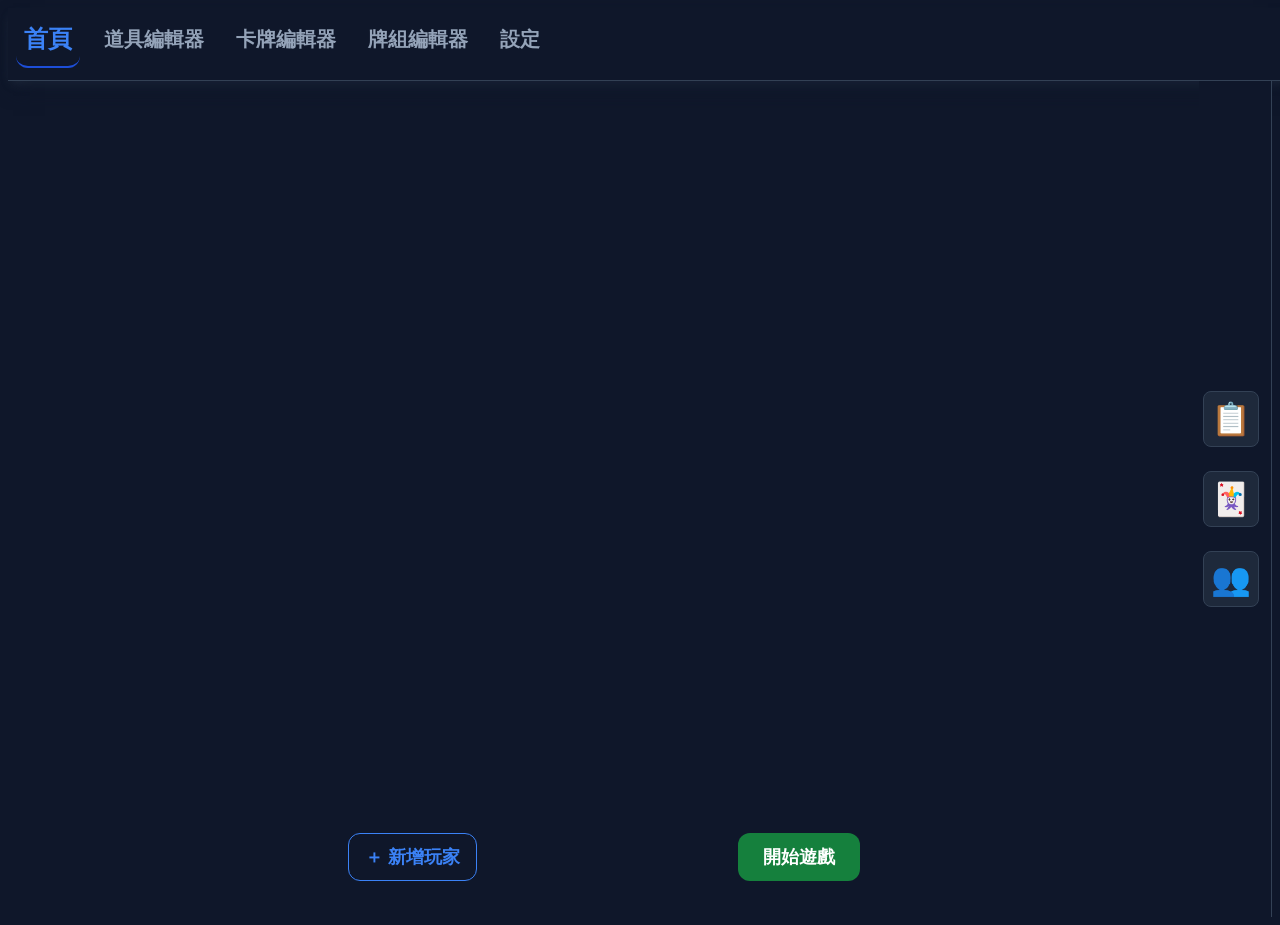
<file: index_Release.html>
<!DOCTYPE html>
<html lang="zh-TW">
<head>
    <meta charset="UTF-8">
    <meta name="viewport" content="width=device-width, initial-scale=1.0">
    <meta name="app-mode" content="release">
    <meta name="description" content="互動式抽卡系統">
    <link rel="icon" type="image/png" href="images/card-games.png">
    <title>系統載入中...</title>

    <style>
/* css/root.css */
:root {
    /* 主要顏色 */
    --light-green: rgb(34, 197, 94);
    --primary-blue: rgb(37, 99, 235);
    --primary-green: rgb(21, 128, 61);
    --primary-red: rgb(239, 68, 68);
    --primary-dark: rgb(30, 41, 59);
    --primary-gray: rgb(71, 85, 105);

    /* 光暈 */
    --shadow-size: 0 0 15px;
    --primary-blue-shadow: rgba(37, 99, 235, 0.5);
    --primary-green-shadow: rgba(21, 128, 61, 0.5);
    --primary-red-shadow: rgba(239, 68, 68, 0.5);
    --primary-dark-shadow: rgba(30, 41, 59, 0.5);
    --primary-gray-shadow: rgba(71, 85, 105, 0.5);

    /* 主背景：極深藍色，接近黑但帶有冷調 */
    --background-color: rgb(15, 23, 42);
    --border-color: rgb(51, 65, 85);
    --navbar-color: rgb(15, 23, 42);

    /* 文字層級：確保閱讀舒適度 */
    --text-primary: rgb(248, 250, 252);  /* 主要文字（近白） */
    --text-secondary: rgb(148, 163, 184); /* 次要/說明文字（灰藍） */
    --text-disabled: rgb(71, 85, 105);   /* 已停用文字 */

    /* 互動與狀態：明亮的標誌藍 */
    --action-color: rgb(59, 130, 246);    /* 按鈕主色 */
    --action-hover: rgb(96, 165, 250);    /* 滑鼠懸停色 */
    --action-active: rgb(37, 99, 235);   /* 點擊瞬間色 */

    /* 定義主要面板大小 */
    --body-width: 50rem;

    /* 定義文字大小 */
    --text-largest-size: 2rem;
    --text-large-size: 1.25rem;
    --text-medium-size: 1rem;
    --text-small-size: 0.875rem;
    --text-padding: 0.5rem;

    /* 定義圓角大小 */
    --border-radius-small: 0.25rem;
    --border-radius-medium: 0.5rem;
    --border-radius: 0.75rem;

    /* Gap */
    --gap-small: 0.25rem;
    --gap-medium: 0.5rem;
    --gap: 1rem;
}

/* css/style.css */
/* ================================================
   全域元素基礎樣式
   ================================================ */

h2 {
    font-weight: 700;
    color: rgb(96, 165, 250);
    display: flex;
    justify-content: center;
    align-items: center;
    width: 100%;
    font-size: var(--text-largest-size);
    margin: 0.5rem 0;
}

button {
    display: flex;
    align-items: center;
    justify-content: center;
    font-weight: 700;
    transition: all 0.15s ease;
    font-size: 1.125rem;
    font-family: 'Noto Sans TC', sans-serif;
    padding: 0.5rem 1rem;
    margin-top: var(--gap-small);
    margin-bottom: var(--gap-small);
    height: 3rem;
    border-radius: var(--border-radius);
    box-sizing: border-box;
    cursor: pointer;
    border: none;
    background: none;
}

button:active {
    transform: scale(0.95);
}

select, ul,
input[type="select"],
input[type="text"] {
    outline: none;
    font-weight: 700;
    color: var(--text-primary);
    background-color: var(--background-color);
    border: 1px solid var(--border-color);
    border-radius: var(--border-radius);
    font-family: 'Noto Sans TC', sans-serif;
    font-size: var(--text-large-size);
    padding: 0.5rem 1rem;
    height: 3rem;
    box-sizing: border-box;
}

select,
input[type="select"]{
    cursor: pointer;
}

nav {
    display: flex;
    flex-wrap: wrap;
    width: 100%;
    padding: var(--text-padding);
    gap: var(--gap);
    background-color: var(--navbar-color);
    box-shadow:
        0 10px 20px -5px var(--navbar-color),
        0 5px 10px -5px var(--border-color);
    border-bottom: 1px solid var(--border-color);
}

input, textarea {
    width: 100%;
    background-color: rgb(2, 6, 23);
    border: 1px solid rgb(51, 65, 85);
    border-radius: 0.5rem;
    padding: 0.5rem 1rem;
    color: var(--text-primary);
    box-sizing: border-box;
    font-family: 'Noto Sans TC', sans-serif;
    font-size: var(--text-medium-size);
}

textarea {
    min-height: 10rem;
}

input[type="checkbox"] {
    appearance: none;
    -webkit-appearance: none;
    display: inline-flex;
    align-items: center;
    justify-content: center;
    cursor: pointer;
    font-weight: 700;
    font-family: 'Noto Sans TC', sans-serif;
    font-size: 1.125rem;
    padding: 0.5rem 1rem;
    border-radius: var(--border-radius);
    box-sizing: border-box;
    transition: all 0.15s ease;
    height: 3rem;
    white-space: nowrap;
    /* outline 狀態（未勾選） */
    color: rgb(59, 130, 246);
    border: 1px solid rgb(59, 130, 246);
    background: none;
}

textarea {
    resize: vertical;
}

span, p {
    padding: var(--text-padding);
    font-size: var(--text-medium-size);
    color: var(--text-primary);
    padding: 0 var(--gap-small);
    margin: var(--gap-small);
}

/* ================================================
   頁面佈局
   ================================================ */

body {
    display: flex;
    flex-direction: column;
    justify-content: flex-start;
    align-items: stretch;
    font-family: 'Noto Sans TC', sans-serif;
    background: var(--background-color);
    color: var(--text-color);
    overflow-y: hidden;
    overflow-x: hidden;
}

main {
    display: flex;
    flex-direction: column;
    align-items: center;
    width: 100%;
    height: calc(100vh - 4rem);
    padding-top: 1rem;
    overflow-y: auto;
    overflow-x: hidden;
}

/* ================================================
   Combobox（搜尋下拉）
   ================================================ */

/* 作為 input-container 子元素時，繼承 flex 伸縮與圓角規則 */
.combobox-wrap {
    position: relative;
    flex: 1.5;
    min-width: 0;
    height: 3rem;
    display: flex;
    align-items: stretch;
    border-radius: var(--border-radius-small);
}

.combobox-wrap > input {
    width: 100%;
    height: 100%;
    font-size: var(--text-large-size);
    border-radius: var(--border-radius-small);
    box-sizing: border-box;
    margin: 0;
}

.combobox-wrap > .card-dropdown {
    position: absolute;
    height: auto;
}

.card-dropdown {
    position: absolute;
    top: calc(100% + 4px);
    left: 0;
    right: 0;
    background-color: var(--primary-dark);
    border: 1px solid var(--border-color);
    border-radius: var(--border-radius-medium);
    list-style: none;
    margin: 0;
    padding: 0.25rem 0;
    z-index: 100;
    max-height: 16rem;
    overflow-y: auto;
    box-shadow: 0 8px 24px rgba(0,0,0,0.4);
}

.card-dropdown li {
    padding: 0.5rem 1rem;
    cursor: pointer;
    color: var(--text-primary);
    font-size: var(--text-medium-size);
    transition: background-color 0.1s;
}

.card-dropdown li:hover {
    background-color: rgba(59, 130, 246, 0.2);
    color: rgb(96, 165, 250);
}

.disabled {
    pointer-events: none;
    opacity: 0.6;
    user-select: none;
}

div.disabled {
    filter: blur(2px);
}

.hidden { display: none !important; }
.fade-out { opacity: 0; pointer-events: none; }

/* css/button.css */

/* ================================================
   按鈕變體
   ================================================ */

.btn-primary-red   { color: #fff; background-color: rgb(239, 68, 68); border: 1px solid transparent; }
.btn-primary-red:hover { background-color: rgb(185, 28, 28); }

.btn-primary-blue  { color: #fff; background-color: rgb(37, 99, 235); border: 1px solid transparent; }
.btn-primary-blue:hover { background-color: rgb(30, 64, 175); }

.btn-primary-green { color: #fff; background-color: rgb(21, 128, 61); border: 1px solid transparent; }
.btn-primary-green:hover { background-color: rgb(20, 83, 45); }

.btn-primary-dark  { color: #fff; background-color: rgb(30, 41, 59); border: 1px solid transparent; }
.btn-primary-dark:hover { background-color: rgb(71, 85, 105); }

.btn-outline-red {
    color: rgb(239, 68, 68);
    border: 1px solid rgb(239, 68, 68);
    padding: 0.5rem 1rem;
    background: none;
}
.btn-outline-red:hover { background-color: rgb(239, 68, 68); color: #fff; }

.btn-outline-blue {
    color: rgb(59, 130, 246);
    border: 1px solid rgb(59, 130, 246);
    padding: 0.5rem 1rem;
    background: none;
}
.btn-outline-blue:hover { background-color: rgb(59, 130, 246); color: #fff; }

.btn-outline-green {
    color: rgb(34, 197, 94);
    border: 1px solid rgb(34, 197, 94);
    padding: 0.5rem 1rem;
    background: none;
}
.btn-outline-green:hover { background-color: rgb(34, 197, 94); color: #fff; }

.btn-outline-dark {
    color: rgb(156, 163, 175);
    border: 1px solid rgb(156, 163, 175);
    padding: 0.5rem 1rem;
    background: none;
}
.btn-outline-dark:hover { background-color: rgb(156, 163, 175); color: #fff; }

.btn-lg {
    height: 3rem;
    padding: 1rem 1.5rem;
}

.btn-cross {
    color: rgb(148, 163, 184);
    font-size: 1.875rem;
    background: none;
    border: none;
    padding: 0.25rem 0.5rem;
}
.btn-cross:hover { color: #fff; }

.btn-nav {
    color: rgb(148, 163, 184);
    font-weight: 700;
    padding: 0 0.5rem 0.5rem;
    transition: all 0.15s ease;
    border-bottom: 2px solid transparent;
    font-size: var(--text-large-size);
    background: none;
}
.btn-nav:hover {
    border-bottom-color: rgb(59, 130, 246);
    color: rgb(147, 197, 253);
}

.btn-nav-active {
    color: rgb(59, 130, 246);
    font-weight: 700;
    padding: 0 0.5rem 0.5rem;
    border-bottom: 2px solid rgb(29, 78, 216);
    font-size: calc(var(--text-large-size) + var(--gap-small));
    background: none;
}

/* ================================================
   切換按鈕 (input[type=checkbox])
   基礎樣式已在全域 input[type="checkbox"] 定義
   class: input-check-[color]，未指定時等同 input-check-blue
   ================================================ */

/* blue（預設，未指定 class 時也套用） */
input[type="checkbox"].input-check-blue::before,
input[type="checkbox"]:not([class*="input-check"])::before { content: attr(data-label-off); }

input[type="checkbox"].input-check-blue,
input[type="checkbox"]:not([class*="input-check"]) {
    color: rgb(59, 130, 246);
    border-color: rgb(59, 130, 246);
}
input[type="checkbox"].input-check-blue:checked,
input[type="checkbox"]:not([class*="input-check"]):checked {
    color: #fff;
    background-color: rgb(37, 99, 235);
    border-color: rgb(37, 99, 235);
}
input[type="checkbox"].input-check-blue:checked::before,
input[type="checkbox"]:not([class*="input-check"]):checked::before { content: attr(data-label-on); }

/* green */
input[type="checkbox"].input-check-green { color: rgb(34, 197, 94); border-color: rgb(34, 197, 94); }
input[type="checkbox"].input-check-green::before { content: attr(data-label-off); }
input[type="checkbox"].input-check-green:checked { color: #fff; background-color: rgb(21, 128, 61); border-color: rgb(21, 128, 61); }
input[type="checkbox"].input-check-green:checked::before { content: attr(data-label-on); }

/* red */
input[type="checkbox"].input-check-red { color: rgb(239, 68, 68); border-color: rgb(239, 68, 68); }
input[type="checkbox"].input-check-red::before { content: attr(data-label-off); }
input[type="checkbox"].input-check-red:checked { color: #fff; background-color: rgb(185, 28, 28); border-color: rgb(185, 28, 28); }
input[type="checkbox"].input-check-red:checked::before { content: attr(data-label-on); }

/* dark */
input[type="checkbox"].input-check-dark { color: rgb(148, 163, 184); border-color: rgb(148, 163, 184); }
input[type="checkbox"].input-check-dark::before { content: attr(data-label-off); }
input[type="checkbox"].input-check-dark:checked { color: #fff; background-color: rgb(30, 41, 59); border-color: rgb(30, 41, 59); }
input[type="checkbox"].input-check-dark:checked::before { content: attr(data-label-on); }

/* css/pop_modal.css */

/* ================================================
   彈出元件
   ================================================ */

.pop-modal {
    position: fixed;
    top: 50%;
    left: 50%;
    transform: translate(-50%, -50%);
    padding: 1.5rem;
    z-index: 20;
    background-color: #0f172a;
    border-radius: 1rem;
    border: 1px solid #334155;
}

.modal-close {
    position: absolute;
    top: 0.75rem;
    right: 0.75rem;
    width: 2rem;
    height: 2rem;
    padding: 0;
    font-size: 1.25rem;
    line-height: 1;
    color: rgb(148, 163, 184);
    background: none;
    border: none;
    border-radius: var(--border-radius-small);
    cursor: pointer;
    display: flex;
    align-items: center;
    justify-content: center;
    transition: color 0.15s, background-color 0.15s;
}

.modal-close:hover {
    color: #fff;
    background-color: rgba(239, 68, 68, 0.2);
}

/* css/container.css */
/* ================================================
   列表容器
   ================================================ */

.list-container {
    display: grid;
    grid-template-columns: 1fr;
    gap: var(--gap);
    overflow-y: auto;
    max-height: 80vh;
    padding: var(--gap);
    width: 100%;
    box-sizing: border-box;
}

.scale-list-container {
    display: grid;
    /* auto-fill 根據容器實際可用寬度決定欄數，不依賴視窗斷點 */
    grid-template-columns: repeat(auto-fill, minmax(18rem, 1fr));
    gap: var(--gap);
    align-items: start;         /* 各格高度獨立，不互相撐高 */
    overflow-y: auto;
    max-height: 80vh;
    padding: var(--gap);
    width: 100%;
    box-sizing: border-box;
}

.vec-list-container {
    display: flex;
    flex-direction:column;
    flex-wrap: wrap;
    gap: var(--gap);
    width: 100%;
    min-width: var(--body-width);
    box-sizing: border-box;
    align-items: center;
    justify-content: center;
}

/* ================================================
   輸入容器
   ================================================ */

.input-container {
    display: flex;
    align-items: center;
    gap: var(--gap-small);
    margin: var(--gap-small);
    width: fit-content;
    text-wrap: nowrap;
    font-size: var(--text-large-size);
    color: var(--text-primary);
}

p.main,
span.main,
label.main,
.input-container.main {
    min-width: var(--body-width);
}

.input-container > label,
.input-container > span,
.input-container > p {
    font-size: var(--text-large-size);
    background-color: var(--border-color);
    padding: 0.5rem 1.5rem;
    align-self: stretch;
    display: flex;
    align-items: center;
    margin: 0;
}

.input-container > button,
.input-container > a,
.input-container > select,
.input-container > input {
    border-radius: var(--border-radius-small);
    margin: 0;
}

.input-container > :first-child {
    border-top-left-radius: var(--border-radius);
    border-bottom-left-radius: var(--border-radius);
}

.input-container > :last-child {
    border-top-right-radius: var(--border-radius);
    border-bottom-right-radius: var(--border-radius);
}

/* 繼承 input-container 首尾圓角規則 */
.input-container > .combobox-wrap:first-child > input {
    border-top-left-radius: var(--border-radius);
    border-bottom-left-radius: var(--border-radius);
}

.input-container > .combobox-wrap:last-child > input {
    border-top-right-radius: var(--border-radius);
    border-bottom-right-radius: var(--border-radius);
}

div.full-w {
    display: flex;
    justify-content: center;
    align-items: center;
    width: 100%;
}

p.full-w,
label.full-w,
span.full-w {
    width: 100%;
}

button.full-w,
select.full-w,
input.full-w,
.input-container.full-w,
.input-container.full-w > button,
.input-container.full-w > select,
.input-container.full-w > input {
    width: 100%;
}

/* css/label.css */
/* ================================================
   Alert Label（狀態提示標籤）
   ================================================ */

.alert-blue,
.alert-green,
.alert-red,
.alert-gray,
.alert-dark,
p.alert-blue,
p.alert-green,
p.alert-red,
p.alert-gray,
p.alert-dark,
label.alert-blue,
label.alert-green,
label.alert-red,
label.alert-gray,
label.alert-dark,
span.alert-blue,
span.alert-green,
span.alert-red,
span.alert-gray,
span.alert-dark
{
    width: 100%;
    display: inline-flex;
    align-items: center;
    justify-content: center;
    margin: var(--gap);
    padding: var(--gap-small);
    border-radius: var(--border-radius-medium);
    font-size: var(--text-large-size);
    letter-spacing: 0.05em;
    backdrop-filter: blur(8px);
    -webkit-backdrop-filter: blur(8px);
    border: 1px solid transparent;
    transition: all 0.15s ease;
}

.alert-blue {
    color: rgb(147, 197, 253);
    background-color: rgba(37, 99, 235, 0.2);
    border-color: rgba(59, 130, 246, 0.4);
    box-shadow: var(--shadow-size) var(--primary-blue-shadow);
}

.alert-green {
    color: rgb(134, 239, 172);
    background-color: rgba(21, 128, 61, 0.2);
    border-color: rgba(34, 197, 94, 0.4);
    box-shadow: var(--shadow-size) var(--primary-green-shadow);
}

.alert-red {
    color: rgb(252, 165, 165);
    background-color: rgba(239, 68, 68, 0.2);
    border-color: rgba(239, 68, 68, 0.4);
    box-shadow: var(--shadow-size) var(--primary-red-shadow);
}

.alert-gray {
    color: rgb(203, 213, 225);
    background-color: rgba(71, 85, 105, 0.25);
    border-color: rgba(71, 85, 105, 0.5);
    box-shadow: var(--shadow-size) var(--primary-gray-shadow);
}

.alert-dark {
    color: var(--text-secondary);
    background-color: rgba(30, 41, 59, 0.4);
    border-color: var(--border-color);
    box-shadow: var(--shadow-size) var(--primary-dark-shadow);
}

/* css/pop_modal.css */

/* ================================================
   彈出元件
   ================================================ */

.pop-modal {
    position: fixed;
    top: 50%;
    left: 50%;
    transform: translate(-50%, -50%);
    padding: 1.5rem;
    z-index: 20;
    background-color: #0f172a;
    border-radius: 1rem;
    border: 1px solid #334155;
}

.modal-close {
    position: absolute;
    top: 0.75rem;
    right: 0.75rem;
    width: 2rem;
    height: 2rem;
    padding: 0;
    font-size: 1.25rem;
    line-height: 1;
    color: rgb(148, 163, 184);
    background: none;
    border: none;
    border-radius: var(--border-radius-small);
    cursor: pointer;
    display: flex;
    align-items: center;
    justify-content: center;
    transition: color 0.15s, background-color 0.15s;
}

.modal-close:hover {
    color: #fff;
    background-color: rgba(239, 68, 68, 0.2);
}

/* css/glass.css */
/* --- 分隔線 --- */
.glass-divider {
  height: 1px;
  background-color: var(--border-color);
  width: 100%;
  margin-bottom: 1rem;
}

/* --- 玻璃卡片 --- */
.glass-card {
  /* 基礎版型與間距 */
  width: 100%;
  max-width: var(--body-width);
  padding: var(--gap);
  margin: var(--gap);
  display: flex;
  justify-content: space-between;
  align-items: center;

  /* 背景與磨砂玻璃效果 (backdrop-blur) */
  background-color: rgba(30, 41, 59, 0.4);
  backdrop-filter: blur(12px);
  -webkit-backdrop-filter: blur(12px);

  /* 圓角與邊框 */
  border-radius: 1rem;
  border: 1px solid rgb(51, 65, 85);

  /* 陰影 */
  box-shadow: 0 20px 25px -5px rgba(0, 0, 0, 0.1),
              0 8px 10px -6px rgba(0, 0, 0, 0.1);
}

/* --- 玻璃卡片標題 --- */
.glass-card-header {
  font-size: 1rem;
  color: #94a3b8;
  text-transform: uppercase;
  letter-spacing: 0.1em;
}

/* --- 玻璃卡片內容 --- */
.glass-card-content {
  font-size: 1.125rem;
  font-weight: 700;
  color: #ffffff;
}

/* --- 與玻璃卡片等寬的按鈕 --- */
.btn-glass-size {
  width: 100%;
  max-width: 50rem;
  margin: 1rem auto;
}
    </style>
    <script>
/* js/define.js */
// #region --- 變數 ---
// --- 組態 ---
const version = "1.0"; // 版本號
const STORAGE_DATA_KEY = 'DRAW_GAME_DATA'; // 永久緩存資料鍵值
const DEFAULT_DATA_ROOT = 'decks/michael_drama.json'; // 預設載入檔案
const AUTO_CLEAR_STORAGE = false; // 是否自動清除緩存

// --- 抽卡模式 ---
const RANDOM_MODE = 0;
const REDRAW_MODE = 1;
const SEQUENCE_MODE = 2;

// --- 抽卡人員模式 ---
const RANDOM_PLAYER = 0;
const ROUND_PLAYER = 1;
const RANDOM_DIGNITY = 2;
const ROUND_DIGNITY = 3;
const SELECT_PLAYER = 4;

// --- 全域變數 ---
var GLOBAL_TITLE_TEXT = 'title';
// Release 模式判斷（由 build.js 注入的 <meta name="app-mode" content="release"> 決定）
const IS_RELEASE = document.querySelector('meta[name="app-mode"][content="release"]') !== null;
// #endregion

// #region --- 全域函式 ---
function setStorageData(data) {
    if(typeof data === 'object') {
        data = JSON.stringify(data);
    }
    localStorage.setItem(STORAGE_DATA_KEY, data);
}

async function getDeckData() {
    if(AUTO_CLEAR_STORAGE) {
        localStorage.removeItem(STORAGE_DATA_KEY);
    }

    var data = localStorage.getItem(STORAGE_DATA_KEY);
    if(data) {
        try {
            return JSON.parse(data);
        } catch(e) {
            console.warn('localStorage 資料損壞，重新載入預設檔案', e);
            localStorage.removeItem(STORAGE_DATA_KEY);
        }
    }

    if(IS_RELEASE) return null;

    try {
        const res = await fetch(DEFAULT_DATA_ROOT);
        if(res.ok) {
            data = await res.json();
            setStorageData(data);
            return data;
        }
    } catch(e) {
        console.error('載入預設資料失敗', e);
    }

    return null;
}
// 等待多個Promise完成
async function waitPromises(promises) {
    await Promise.all(promises);
}
function countDeckPool(deck) {
    let count = 0;
    switch(deck.draw_mode) {
        case SEQUENCE_MODE:
            return deck.pool.length;
        case REDRAW_MODE:
        case RANDOM_MODE:
            deck.pool.forEach(item => {
                if(item.count) {
                    count += item.count;
                }
                else {
                    count ++;
                }
            });
            break;
    }
    return count;
}
// #endregion

/* js/common.js */
// #region --- 共用涵式 ---

function setTextLines(element, text) {
    const lines = text.split('\n');
    element.innerHTML = '';
    lines.forEach(line => {
        const lineElement = document.createElement('p');
        lineElement.textContent = line;
        element.appendChild(lineElement);
    });
}

function deleteAllChildNodes(className) {
    const allLoadingElements = document.querySelectorAll(`.${className}`);
    allLoadingElements.forEach(el => {
        if (el.parentNode) el.parentNode.removeChild(el);
    });
}
// #endregion

// #region --- 頁面渲染 ---

// 內嵌資源快取：在 DOM 載入後將所有 style-* / page-* / script-* 從 document 移除並存入 Map
const _inlineCache = { styles: {}, templates: {}, scripts: {} };

function _collectInlineResources() {
    // 收集頁面 CSS：<style id="style-{page}"> 與 <style id="style-extra-*">
    document.querySelectorAll('style[id^="style-"]').forEach(el => {
        _inlineCache.styles[el.id] = el.textContent;
        el.remove();
    });
    // 收集頁面 HTML：<template id="page-{page}">
    document.querySelectorAll('template[id^="page-"]').forEach(el => {
        _inlineCache.templates[el.id] = el.innerHTML;
        el.remove();
    });
    // 收集頁面 JS：<script type="text/template" id="script-{page}">
    document.querySelectorAll('script[type="text/template"][id^="script-"]').forEach(el => {
        _inlineCache.scripts[el.id] = el.textContent;
        el.remove();
    });
}

function renderTitle(text, select_class = 'title') {
    GLOBAL_TITLE_TEXT = document.title = text;
    document.querySelectorAll(`title`).forEach(el => el.textContent = text);
    document.querySelectorAll(`.${select_class}`).forEach(el => el.textContent = text);
}

// 導覽列
function renderNavBar(element, pages, select = null) {
    _collectInlineResources();
    element.innerHTML = '';
    if(select === null) {
        const url = new URL(window.location);
        select = url.searchParams.get('page') || Object.keys(pages)[0];
    }
    let targetNav = null;
    Object.entries(pages).forEach(([key, config]) => {
        const button = document.createElement('button');
        button.textContent = config.title;
        button.className = "btn-nav";
        button.id = "tab-" + key;
        button.addEventListener('click', () => switchNavTab(button, key, config));
        if(key === select) {
            targetNav = button;
        }
        element.appendChild(button);
    });

    if(targetNav) {
        targetNav.click();
    }
}

function switchNavTab(button, page, config) {
    const parent = button.parentElement;
    parent.childNodes.forEach(element => {
        if (element === button) {
            element.classList.add('btn-nav-active');
            element.classList.remove('btn-nav');
        }
        else {
            element.classList.remove('btn-nav-active');
            element.classList.add('btn-nav');
        }
    });

    renderPage(page, config);
    const url = new URL(window.location);
    url.searchParams.set('page', page);
    window.history.pushState({}, '', url);
}

async function renderPage(page, config) {
    // 切換頁面前先執行清理（清除計時器等背景資源）
    _cleanupCurrentPage();

    deleteAllChildNodes('page-item');

    // 注入頁面 CSS（優先從內嵌快取取得，否則用外部連結）
    const inlineStyleContent = _inlineCache.styles[`style-${page}`];
    if (inlineStyleContent) {
        const style = document.createElement('style');
        style.className = 'page-item';
        style.textContent = inlineStyleContent;
        document.head.appendChild(style);
    } else if (!IS_RELEASE) {
        const link = document.createElement('link');
        link.rel = 'stylesheet';
        link.href = `pages/${page}/style.css`;
        link.className = 'page-item';
        document.head.appendChild(link);
    }

    if(config.styles) {
        config.styles.forEach(styleId => {
            const extraKey = `style-extra-${styleId.replace(/[^a-z0-9]/gi, '-')}`;
            const inlineExtraContent = _inlineCache.styles[extraKey];
            if (inlineExtraContent) {
                const style = document.createElement('style');
                style.className = 'page-item';
                style.textContent = inlineExtraContent;
                document.head.appendChild(style);
            } else if (!IS_RELEASE) {
                const link = document.createElement('link');
                link.rel = 'stylesheet';
                link.href = styleId;
                link.className = 'page-item';
                document.head.appendChild(link);
            }
        });
    }

    let mainContent = document.querySelector('main');
    if (!mainContent) {
        mainContent = document.createElement('main');
        document.body.appendChild(mainContent);
    }

    // 注入頁面 HTML（優先從內嵌快取取得，否則用 fetch）
    const tmplContent = _inlineCache.templates[`page-${page}`];
    if (tmplContent) {
        mainContent.innerHTML = tmplContent;
    } else if (!IS_RELEASE) {
        await fetch(`pages/${page}/index.html`).then(async response => {
            if (response.ok) {
                await response.text().then(html => mainContent.innerHTML = html);
            }
        });
    }

    // 注入頁面 JS（優先從內嵌快取取得，否則用外部連結）
    const inlineScriptContent = _inlineCache.scripts[`script-${page}`];
    const script = document.createElement('script');
    script.className = 'page-item';
    if (inlineScriptContent) {
        script.textContent = inlineScriptContent;
        document.body.appendChild(script);
        bindModalCloseButtons();
    } else if (!IS_RELEASE) {
        script.src = `pages/${page}/script.js`;
        document.body.appendChild(script);
        script.addEventListener('load', () => bindModalCloseButtons());
    }
}

// 綁定所有 .modal-close 按鈕，點擊後關閉最近的 .pop-modal
// 各頁面 script 若有自訂關閉邏輯，可在初始化時覆寫對應按鈕的 onclick
function bindModalCloseButtons() {
    document.querySelectorAll('.modal-close').forEach(btn => {
        if (btn.dataset.bound) return;
        btn.dataset.bound = '1';
        btn.addEventListener('click', () => {
            const modal = btn.closest('.pop-modal');
            if (modal) modal.classList.add('hidden');
        });
    });
}

// 頁面切換前的清理鉤子：各頁面可將需要清理的資源註冊到此
// 例如 game 頁面在初始化時設定 window._pageCleanup = () => clearInterval(activeTimer)
function _cleanupCurrentPage() {
    if (typeof window._pageCleanup === 'function') {
        window._pageCleanup();
        window._pageCleanup = null;
    }
}

// 彈跳框
function openModal(modal) {
    modal.classList.remove('hidden');
    const panel = document.getElementById(modal.getAttribute('for'));
    if (panel) {
        panel.classList.add('disabled');
    }
}

function closeModal(modal) {
    modal.classList.add('hidden');
    const panel = document.getElementById(modal.getAttribute('for'));
    if (panel) {
        panel.classList.remove('disabled');
    }
}

// 五星編輯器
function initStarRating(selector = '.star-editor') {
    const containers = document.querySelectorAll(selector);
    containers.forEach((container, containerIdx) => {
        const input = document.getElementById(container.getAttribute('for'));
        const value = parseInt(input.value) || 0;
        input.onchange = () => {
            const newValue = parseInt(input.value) || 0;
            renderStarts(container, newValue);
        }

        for (let i = 0; i < 5; i++) {
            // 創建按鈕
            const button = document.createElement('button');
            button.textContent = '★';
            button.className = "star"
            button.onclick = () => {
                input.value = i + 1;
                renderStarts(container, i + 1);
            }

            container.appendChild(button);
        }
        renderStarts(container, value);
    });
}

function renderStarts(container, value) {
    const stars = container.querySelectorAll('.star');
    stars.forEach((star, idx) => {
        if (idx < value) {
            star.classList.add('active');
        }
        else {
            star.classList.remove('active');
        }
    });
}

// alert標籤
function renderAlert(label, text = false, color='red') {
    if(text) {
        label.innerText = text;
        label.className = `alert-${color}`;
    }
    else {
        label.innerText = '';
        label.className = 'hidden';
    }
}
// #endregion

/* js/effect.js */
// modules/effect.js
// 卡牌效果文字解析（隨機選項、計時器）

function parseEffect(str) {
    let hasTime = false, timeVal = 0;
    const text = str.replace(/\[([^\]]+)\]/g, (_, inner) => {
        const isTime = inner.startsWith('time:');
        const content = isTime ? inner.replace('time:', '').trim() : inner;
        let options = [];
        content.split(',').forEach(p => {
            const part = p.trim();
            if (part.includes('~')) {
                const [min, max] = part.split('~').map(Number);
                for (let i = min; i <= max; i++) options.push(i);
            } else {
                const num = Number(part);
                options.push(isNaN(num) || part === '' ? part : num);
            }
        });
        const pick = options[Math.floor(Math.random() * options.length)];
        if (isTime) { hasTime = true; timeVal = Number(pick); }
        return pick;
    });
    return { text, hasTime, timeVal };
}

/* js/actions.js */
// modules/actions.js
// 積分計算、target 解析、action 執行、結果格式化
// 所有函式接收 state 物件，不持有自身狀態

// --- 積分計算 ---

function parseExpr(expr) {
    const m = expr.trim().match(/^([+\-*/=])(\-?\d+)(?:~(\-?\d+))?$/);
    if (!m) return null;
    const op = m[1];
    let val = Number(m[2]);
    if (m[3] !== undefined) {
        const max = Number(m[3]);
        val = Math.floor(Math.random() * (max - val + 1)) + val;
    }
    return { op, val };
}

function exprToText(op, val) {
    switch (op) {
        case '+': return `積分加 ${val}`;
        case '-': return `積分減 ${val}`;
        case '*': return `積分乘以 ${val}`;
        case '/': return `積分除以 ${val}`;
        case '=': return val === 0 ? '積分歸零' : `積分設為 ${val}`;
    }
    return '';
}

// --- Target 解析 ---

function resolveTargetLabel(target, state) {
    const { players, currentPlayerIdx } = state;
    const n = players.length;
    if (target === 'current' || target === 'skip:0')
        return `【${players[currentPlayerIdx]?.name || '當前玩家'}】`;
    if (target.startsWith('skip:')) {
        const offset = parseInt(target.slice(5));
        if (!isNaN(offset)) {
            const idx = ((currentPlayerIdx + offset) % n + n) % n;
            return `【${players[idx]?.name || `+${offset}位`}】`;
        }
    }
    if (target.startsWith('role:')) return `【${target.slice(5)}】`;
    return `【${target}】`;
}

function resolveTarget(target, state) {
    const { players, currentPlayerIdx } = state;
    const n = players.length;
    if (!n) return [];
    if (target === 'current' || target === 'skip:0') return [currentPlayerIdx];
    if (target.startsWith('skip:')) {
        const offset = parseInt(target.slice(5));
        if (!isNaN(offset)) return [((currentPlayerIdx + offset) % n + n) % n];
    }
    if (target.startsWith('role:')) {
        const roleName = target.slice(5);
        return players.map((p, i) => p.role === roleName ? i : -1).filter(i => i !== -1);
    }
    return [];
}

// --- Action 執行 ---

/**
 * 執行卡牌 actions
 * @param {object} card
 * @param {string|null} trigger - null=非挑戰, 'success'|'fail'=挑戰結果
 * @param {object} state - { players, currentPlayerIdx, decks, pendingScoreChanges, drawMode, drawModeRole }
 * @returns {Array} 顯示用結果陣列
 */
function applyActions(card, trigger, state) {
    const results = [];
    const actions = card.actions || [];

    // 相容舊格式
    const legacyActions = [];
    (card.score_changes || []).forEach(sc =>
        legacyActions.push({ type: 'score', on: 'always', target: sc.target, expr: sc.expr }));
    (card.score_success || []).forEach(sc =>
        legacyActions.push({ type: 'score', on: 'success', target: sc.target, expr: sc.expr }));
    (card.score_fail    || []).forEach(sc =>
        legacyActions.push({ type: 'score', on: 'fail',    target: sc.target, expr: sc.expr }));
    const allActions = legacyActions.length ? legacyActions : actions;

    allActions.forEach(action => {
        const on = action.on || 'always';
        if (on !== 'always' && on !== trigger) return;

        if (action.type === 'score') {
            const parsed = parseExpr(action.expr);
            if (!parsed) return;
            const targets = resolveTarget(action.target || 'skip:0', state);
            targets.forEach(idx => state.pendingScoreChanges.push({ playerIdx: idx, parsed }));
            results.push({ kind: 'score', targetLabel: resolveTargetLabel(action.target || 'skip:0', state), op: parsed.op, val: parsed.val });

        } else if (action.type === 'swap_roles') {
            const idxA = resolveTarget(action.target_a || 'skip:0', state)[0];
            const idxB = resolveTarget(action.target_b || 'skip:1', state)[0];
            if (idxA !== undefined && idxB !== undefined && idxA !== idxB) {
                const tmp = state.players[idxA].role;
                state.players[idxA].role = state.players[idxB].role;
                state.players[idxB].role = tmp;
                results.push({ kind: 'swap_roles',
                    labelA: state.players[idxA].name, roleA: state.players[idxA].role,
                    labelB: state.players[idxB].name, roleB: state.players[idxB].role });
            }

        } else if (action.type === 'change_drawer') {
            card._resolved_next_drawer = action.target;
            results.push({ kind: 'change_drawer', target: action.target });

        } else if (action.type === 'change_draw_mode') {
            state.drawMode = action.mode;
            state.drawModeRole = action.role || '';
            results.push({ kind: 'change_draw_mode', mode: action.mode, role: action.role || '' });

        } else if (action.type === 'change_draw_player') {
            card._resolved_draw_player = action.target;
            results.push({ kind: 'change_draw_player', target: action.target });

        } else if (action.type === 'change_deck') {
            const deckName = action.target;
            if (deckName && state.decks[deckName]) {
                card._resolved_next_deck = deckName;
                results.push({ kind: 'change_deck', target: deckName });
            }

        } else if (action.type === 'item_changes') {
            const targets = resolveTarget(action.target || 'skip:0', state);
            // 相容舊格式（字串陣列）與新格式（{ item, count } 陣列）
            const normalizeList = arr => (arr || []).map(e =>
                typeof e === 'string' ? { item: e, count: 1 } : e);
            const giveList = normalizeList(action.give);
            const takeList = normalizeList(action.take);
            targets.forEach(idx => {
                const p = state.players[idx];
                if (!p) return;
                if (!p.items) p.items = [];
                giveList.forEach(({ item, count }) => {
                    for (let i = 0; i < (count || 1); i++) p.items.push(item);
                });
                takeList.forEach(({ item, count }) => {
                    let n = count || 1;
                    p.items = p.items.filter(i => { if (i === item && n > 0) { n--; return false; } return true; });
                });
            });
            results.push({ kind: 'item_changes', targetLabel: resolveTargetLabel(action.target || 'skip:0', state), give: giveList, take: takeList });
        }
    });

    return results;
}

function commitPendingScores(state, saveCallback) {
    if (!state.pendingScoreChanges.length) return;
    state.pendingScoreChanges.forEach(({ playerIdx, parsed }) => {
        const p = state.players[playerIdx];
        if (!p) return;
        let s = p.score ?? 0;
        switch (parsed.op) {
            case '+': s += parsed.val; break;
            case '-': s -= parsed.val; break;
            case '*': s *= parsed.val; break;
            case '/': s = parsed.val !== 0 ? Math.floor(s / parsed.val) : s; break;
            case '=': s  = parsed.val; break;
        }
        p.score = Math.max(0, s);
    });
    state.pendingScoreChanges = [];
    if (saveCallback) saveCallback();
}

// --- 結果格式化 ---

function formatDrawerTarget(target, state) {
    const { players, currentPlayerIdx } = state;
    const n = players.length;
    if (!target) return '依照當前模式';
    if (target === 'current') return '當前玩家繼續';
    if (target.startsWith('current:')) {
        const sub = target.slice(8);
        if (sub === 'current') return `持續抽卡：${players[currentPlayerIdx]?.name || '當前玩家'}`;
        if (sub === 'next')    return `持續抽卡：${players[(currentPlayerIdx + 1) % n]?.name || '下一位'}`;
        if (sub === 'prev')    return `持續抽卡：${players[(currentPlayerIdx - 1 + n) % n]?.name || '上一位'}`;
        if (sub.startsWith('role:')) return `持續抽卡：${sub.slice(5)}`;
    }
    if (target.startsWith('role:')) return `指定身分：${target.slice(5)}`;
    if (target === 'mode:0') return '隨機玩家';
    if (target === 'mode:1') return '輪流玩家';
    if (target === 'mode:2') return '隨機身分';
    if (target === 'mode:3') return '輪流身分';
    return target;
}

function formatActionResult(r, state) {
    if (r.kind === 'score') return `${r.targetLabel}${exprToText(r.op, r.val)}`;
    if (r.kind === 'swap_roles') return `${r.labelA} ↔ ${r.labelB} 身分對調（${r.roleA} / ${r.roleB}）`;
    if (r.kind === 'change_drawer') return `下一輪抽卡：${formatDrawerTarget(r.target, state)}`;
    if (r.kind === 'change_draw_mode') {
        const modeNames = ['隨機玩家', '輪流玩家', '隨機身分', '輪流身分'];
        const name = modeNames[r.mode] || r.mode;
        return `抽卡模式：${name}${r.role ? `（${r.role}）` : ''}`;
    }
    if (r.kind === 'change_draw_player') {
        const t = r.target;
        if (t === 'current' || t === 'skip:0') return '指定抽卡：當前玩家再抽一次';
        if (t.startsWith('skip:')) {
            const n = parseInt(t.slice(5));
            if (n === 1)  return '指定抽卡：下一位';
            if (n === -1) return '指定抽卡：上一位';
            return n > 0 ? `跳過 ${n - 1} 位（+${n}）` : `往前跳 ${Math.abs(n) - 1} 位（${n}）`;
        }
        if (t.startsWith('role:')) return `指定抽卡：${t.slice(5)}`;
        return `指定抽卡：${t}`;
    }
    if (r.kind === 'change_deck') return `切換牌組：${r.target}`;
    if (r.kind === 'item_changes') {
        const parts = [];
        if (r.give.length) parts.push(`獲得：${r.give.map(e => e.count > 1 ? `${e.item}×${e.count}` : e.item).join('、')}`);
        if (r.take.length) parts.push(`失去：${r.take.map(e => e.count > 1 ? `${e.item}×${e.count}` : e.item).join('、')}`);
        return `${r.targetLabel}道具 ${parts.join('，')}`;
    }
    return '';
}

/**
 * 解析並評估 requires 表達式
 * 語法：道具名稱、AND、OR、NOT、()
 * 例：道具A AND (道具B OR NOT 道具C)
 */
function evalRequiresExpr(expr, items) {
    if (!expr || !expr.trim()) return true;
    const tokens = tokenizeRequires(expr);
    try {
        const [result] = parseRequiresOr(tokens, 0, items);
        return result;
    } catch (e) {
        return true; // 解析失敗視為無條件
    }
}

function tokenizeRequires(expr) {
    const tokens = [];
    const re = /\bAND\b|\bOR\b|\bNOT\b|[()]/g;
    let last = 0, m;
    while ((m = re.exec(expr)) !== null) {
        const before = expr.slice(last, m.index).trim();
        if (before) tokens.push({ type: 'item', value: before });
        tokens.push({ type: m[0] === '(' || m[0] === ')' ? m[0] : 'op', value: m[0] });
        last = re.lastIndex;
    }
    const tail = expr.slice(last).trim();
    if (tail) tokens.push({ type: 'item', value: tail });
    return tokens;
}

function parseRequiresOr(tokens, pos, items) {
    let [left, p] = parseRequiresAnd(tokens, pos, items);
    while (p < tokens.length && tokens[p]?.value === 'OR') {
        const [right, np] = parseRequiresAnd(tokens, p + 1, items);
        left = left || right;
        p = np;
    }
    return [left, p];
}

function parseRequiresAnd(tokens, pos, items) {
    let [left, p] = parseRequiresNot(tokens, pos, items);
    while (p < tokens.length && tokens[p]?.value === 'AND') {
        const [right, np] = parseRequiresNot(tokens, p + 1, items);
        left = left && right;
        p = np;
    }
    return [left, p];
}

function parseRequiresNot(tokens, pos, items) {
    if (tokens[pos]?.value === 'NOT') {
        const [val, np] = parseRequiresPrimary(tokens, pos + 1, items);
        return [!val, np];
    }
    return parseRequiresPrimary(tokens, pos, items);
}

function parseRequiresPrimary(tokens, pos, items) {
    if (tokens[pos]?.value === '(') {
        const [val, np] = parseRequiresOr(tokens, pos + 1, items);
        return [val, np + 1]; // skip ')'
    }
    if (tokens[pos]?.type === 'item') {
        return [items.includes(tokens[pos].value), pos + 1];
    }
    return [true, pos];
}

function checkCardRequires(card, state) {
    const expr = card.requires;
    if (!expr || typeof expr !== 'string' || !expr.trim()) {
        // 即使無 requires，仍需檢查 item_changes 的道具數量限制
        return checkItemChangesEligible(card, state);
    }
    const player = state.players[state.currentPlayerIdx];
    if (!player) return true;
    if (!evalRequiresExpr(expr, player.items || [])) return false;
    return checkItemChangesEligible(card, state);
}

/**
 * 檢查卡牌的 item_changes action 是否符合玩家道具狀態：
 * - take 道具：玩家必須持有該道具
 * - give 道具：玩家持有數量必須未達 max_count
 */
function checkItemChangesEligible(card, state) {
    const actions = card.actions || [];
    const player = state.players[state.currentPlayerIdx];
    if (!player) return true;
    const playerItems = player.items || [];
    const itemDefs = state.items || {};

    for (const action of actions) {
        if (action.type !== 'item_changes') continue;
        // 只檢查當前玩家（skip:0）的 action，其他目標不影響抽卡資格
        const target = action.target || 'skip:0';
        if (target !== 'skip:0' && target !== 'current') continue;

        const normalizeList = arr => (arr || []).map(e =>
            typeof e === 'string' ? { item: e, count: 1 } : e);
        // take：玩家必須持有足夠數量
        if (action.take && action.take.length) {
            for (const { item, count } of normalizeList(action.take)) {
                const owned = playerItems.filter(i => i === item).length;
                if (owned < (count || 1)) return false;
            }
        }
        // give：玩家持有數量未達 max_count
        if (action.give && action.give.length) {
            for (const { item, count } of normalizeList(action.give)) {
                const def = itemDefs[item];
                const maxCount = def?.max_count ?? 1;
                if (maxCount > 0) {
                    const owned = playerItems.filter(i => i === item).length;
                    if (owned + (count || 1) > maxCount) return false;
                }
            }
        }
    }
    return true;
}

/* js/draw.js */
// modules/draw.js
// 抽卡邏輯：buildDeckState、drawByDeck、advancePlayer、applyDrawMode

function buildDeckState(deck) {
    const pool = [];
    deck.pool.forEach(item => {
        if (typeof item === 'string') {
            pool.push(item);
        } else if (item.name) {
            const count = item.count || 1;
            for (let i = 0; i < count; i++) pool.push(item.name);
        }
    });
    const result = { pool, remaining: pool.length };
    if (deck.draw_mode === SEQUENCE_MODE) result.nextIdx = 0;
    return result;
}

function drawByDeck(deckName, state, lbDeckRemaining) {
    const { decks, activeDeck } = state;
    const deck = decks[deckName];
    if (!deck.runtimeStates || deck.runtimeStates.remaining < 0) {
        deck.runtimeStates = buildDeckState(deck);
        return drawByDeck(deckName, state, lbDeckRemaining);
    }

    if (deck.runtimeStates.remaining <= 0 && deck.draw_mode !== REDRAW_MODE) {
        deck.runtimeStates = buildDeckState(deck);
        return '';
    }

    const s = deck.runtimeStates;
    // 過濾不符合 requires 條件的卡（RANDOM/REDRAW 模式）
    const eligiblePool = (deck.draw_mode !== SEQUENCE_MODE && state.cards)
        ? s.pool.filter(name => {
            const card = state.cards[name];
            return !card || checkCardRequires(card, state);
          })
        : s.pool;

    let cardName;
    switch (deck.draw_mode) {
        case RANDOM_MODE:
            s.remaining--;
        case REDRAW_MODE:
            if (!eligiblePool.length) return '';
            cardName = eligiblePool[Math.floor(Math.random() * eligiblePool.length)];
            break;
        case SEQUENCE_MODE:
            // 順序模式：跳過不符合條件的卡
            while (s.nextIdx < s.pool.length) {
                const candidate = s.pool[s.nextIdx];
                s.nextIdx++;
                s.remaining--;
                const card = state.cards && state.cards[candidate];
                if (!card || checkCardRequires(card, state)) {
                    cardName = candidate;
                    break;
                }
            }
            if (!cardName) return '';
            break;
    }

    if (activeDeck && deck.name === activeDeck.name && lbDeckRemaining) {
        lbDeckRemaining.textContent = s.remaining;
    }
    const lbEl = document.getElementById(`lb-deck-remaining-${deckName}`);
    if (lbEl) lbEl.textContent = s.remaining;

    if (decks[cardName]) return drawByDeck(cardName, state, lbDeckRemaining);
    return cardName;
}

function applyDrawerTarget(target, state) {
    const n = state.players.length;
    if (target === 'current' || target === 'skip:0') {
        // 不變
    } else if (target.startsWith('skip:')) {
        const offset = parseInt(target.slice(5));
        if (!isNaN(offset)) state.currentPlayerIdx = ((state.currentPlayerIdx + offset) % n + n) % n;
    } else if (target.startsWith('role:')) {
        const roleName = target.slice(5);
        const idx = state.players.findIndex(p => p.role === roleName);
        if (idx !== -1) state.currentPlayerIdx = idx;
    }
}

function applyDrawMode(state) {
    const { players, roles, drawMode, drawModeRole } = state;
    const n = players.length;
    switch (drawMode) {
        case RANDOM_PLAYER:
            state.currentPlayerIdx = Math.floor(Math.random() * n);
            break;
        case ROUND_PLAYER:
            state.currentPlayerIdx = (state.currentPlayerIdx + 1) % n;
            break;
        case RANDOM_DIGNITY: {
            const pool = players.map((p, i) => (!drawModeRole || p.role === drawModeRole) ? i : -1).filter(i => i !== -1);
            if (pool.length) state.currentPlayerIdx = pool[Math.floor(Math.random() * pool.length)];
            break;
        }
        case ROUND_DIGNITY: {
            const roleOrder = roles.map(r => r.name);
            if (drawModeRole) {
                const pool = players.map((p, i) => p.role === drawModeRole ? i : -1).filter(i => i !== -1);
                if (pool.length) {
                    const cur = pool.indexOf(state.currentPlayerIdx);
                    state.currentPlayerIdx = pool[(cur + 1) % pool.length];
                }
            } else {
                const curRole = players[state.currentPlayerIdx].role;
                const curRoleIdx = roleOrder.indexOf(curRole);
                const nextRole = roleOrder[(curRoleIdx + 1) % roleOrder.length];
                const idx = players.findIndex(p => p.role === nextRole);
                if (idx !== -1) state.currentPlayerIdx = idx;
            }
            break;
        }
    }
}

function applyLegacyDrawer(nd, state) {
    if (nd === 'current') return;
    if (nd.startsWith('current:')) {
        const sub = nd.slice(8);
        applyDrawerTarget(sub === 'current' ? 'skip:0' : sub, state);
        state.overridePlayer = { target: 'skip:0', once: false };
        return;
    }
    if (nd === 'next' || nd === 'prev' || nd.startsWith('role:')) {
        applyDrawerTarget(nd === 'next' ? 'skip:1' : nd === 'prev' ? 'skip:-1' : nd, state);
        return;
    }
    if (nd.startsWith('mode:')) {
        state.drawMode = parseInt(nd.slice(5));
        state.drawModeRole = '';
        applyDrawMode(state);
    }
}

function advancePlayer(card, state) {
    if (!state.players.length) return;

    if (card._resolved_draw_player !== undefined) {
        const target = card._resolved_draw_player;
        delete card._resolved_draw_player;
        if (target === 'current' || target === 'skip:0') {
            state.overridePlayer = null;
            return;
        }
        applyDrawerTarget(target, state);
        state.overridePlayer = null;
        return;
    }

    const nd = card._resolved_next_drawer ?? card.next_drawer;
    delete card._resolved_next_drawer;
    if (nd) { applyLegacyDrawer(nd, state); return; }

    if (state.overridePlayer) {
        const { target, once } = state.overridePlayer;
        applyDrawerTarget(target, state);
        if (once) state.overridePlayer = null;
        return;
    }

    applyDrawMode(state);
}

    </script>
</head>
<body>
    <nav id="header-navs"></nav>
    <main></main>

    <!-- page: card_editor -->
    <template id="page-card_editor">
    <!-- 卡牌編輯器 -->
    <div id="btn-group" class="input-container main">
        <button id="select-card-btn" class="btn-lg btn-primary-dark">卡牌列表</button>
        <div class="combobox-wrap">
            <input id="input-card-search" type="text" placeholder="搜尋或輸入新卡牌名稱" autocomplete="off">
            <ul id="card-dropdown" class="card-dropdown hidden"></ul>
        </div>
        <button id="btn-save-edit" class="btn-lg btn-primary-green">儲存</button>
        <button id="btn-delete-card" class="btn-lg btn-primary-red disabled">刪除</button>
    </div>
    <span id="card-editor-alert" class="hidden"></span>
    <h2 id="edit-card-name">卡牌</h2>
    <div id="edit-card-rarity-star" class="star-editor" for="edit-card-rarity"></div>
    <input id="edit-card-rarity" type="number" min="1" max="5" value="1" hidden>

    <!-- 效果內容 -->

    <div class="input-container main">
        <span>抽卡條件</span>
        <button id="btn-edit-requires" class="btn-primary-dark full-w">（無條件）</button>
    </div>

    <div class="input-container main">
        <label for="edit-card-effect">內容</label>
        <textarea id="edit-card-effect" placeholder="效果內容，如: 獲得 [100, 200] 點"></textarea>
    </div>

    <div class="input-container main">
        <label>效果</label>
        <select id="select-add-action">
            <option value="">選擇效果類型</option>
            <option value="score">積分</option>
            <option value="swap_roles">身分交換</option>
            <option value="change_draw_mode">抽卡模式</option>
            <option value="change_draw_player">指定抽卡人員</option>
            <option value="change_deck">切換牌組</option>
            <option value="item_changes">道具</option>
        </select>
        <button id="btn-add-action" class="btn-outline-green">＋ 新增</button>
        <input id="edit-is-challenge" type="checkbox" class="input-check-green"
            data-label-off="挑戰模式：關閉" data-label-on="挑戰模式：啟用"></div>
    <br />
    <div id="actions-list" class="vec-list-container">
    </div>

    <div id="card-editor-modal" class="pop-modal hidden">
        <button class="modal-close" aria-label="關閉">✕</button>
        <h2>卡牌列表</h2>
        <div id="card-prototype-list" class="scale-list-container"></div>
    </div>

    <div id="requires-modal" class="pop-modal hidden">
        <button class="modal-close" aria-label="關閉">✕</button>
        <h2>抽卡條件</h2>
        <div class="requires-editor">
            <div class="input-container">
                <select id="requires-item-select"><option value="">選擇道具</option></select>
                <button class="btn-outline-dark" data-insert="AND">AND</button>
                <button class="btn-outline-dark" data-insert="OR">OR</button>
                <button class="btn-outline-dark" data-insert="NOT">NOT</button>
                <button class="btn-outline-dark" data-insert="(">(</button>
                <button class="btn-outline-dark" data-insert=")">)</button>
                <button class="btn-outline-dark" data-insert="()">()</button>
            </div>
            <textarea id="requires-expr" placeholder="例：道具A AND (道具B OR NOT 道具C)"></textarea>
            <div id="requires-preview-msg" class="requires-msg"></div>
            <div class="input-container full-w">
                <button id="btn-requires-clear" class="btn-outline-red">清除</button>
                <button id="btn-requires-confirm" class="btn-primary-green btn-lg">確認</button>
            </div>
        </div>
    </div>
    </template>
    <style id="style-card_editor">
/* #region --- 編輯區排版 --- */
.editor-card {
    flex-direction: column;
    align-items: stretch;
    gap: var(--gap);
    max-width: 60rem;
}

.editor-header {
    display: flex;
    flex-direction: column;
    align-items: center;
    gap: var(--gap-small);
    padding-bottom: var(--gap);
    border-bottom: 1px solid var(--border-color);
}

.editor-header h2 {
    margin: 0;
    font-size: var(--text-large-size);
    color: var(--text-primary);
}

.editor-body {
    display: flex;
    flex-direction: column;
    gap: var(--gap);
}

.editor-field {
    display: flex;
    flex-direction: column;
    gap: var(--gap-small);
}

.editor-field > label:first-child {
    font-size: var(--text-small-size);
    color: var(--text-secondary);
    text-transform: uppercase;
    letter-spacing: 0.05em;
}

.editor-field > select,
.editor-field > textarea {
    width: 100%;
    box-sizing: border-box;
}

.editor-field-header {
    display: flex;
    align-items: center;
    justify-content: space-between;
    margin-bottom: var(--gap-small);
}

.editor-field-header > label {
    font-size: var(--text-small-size);
    color: var(--text-secondary);
    text-transform: uppercase;
    letter-spacing: 0.05em;
}

/* #endregion */
/* #endregion */

/* #region --- 彈跳視窗 --- */
#card-editor-modal {
    display: flex;
    flex-direction: column;
    width: 50%;
    min-width: 40rem;
    max-height: 90vh;
    overflow-y: auto;
}

#edit-card-effect {
    min-height: 8rem;
    width: 100%;
    box-sizing: border-box;
}

#score-changes-list,
#score-changes-success,
#score-changes-fail {
    max-height: 30vh;
    overflow-y: auto;
    margin-bottom: var(--gap-small);
}

.score-label-success { color: rgb(34, 197, 94); }
.score-label-fail    { color: rgb(239, 68, 68); }

/* #endregion */
/* #region --- 卡牌列表 --- */
#card-prototype-list {
    margin-top: 0.5rem;
    margin-bottom: 1rem;
    padding: var(--gap) 2rem;
    gap: var(--gap);
    max-height: 80vh;

    display: grid;
    grid-template-columns: repeat(auto-fill, minmax(15rem, 1fr));
    align-items: start;
    width: 100%;
    box-sizing: border-box;
    overflow-y: auto;
}

#card-prototype-list > .glass-card {
    display: flex;
    flex-direction: row;
    width: 100%;
    height: 5rem;
    gap: var(--gap-small);
    margin: 0;
    border-radius: var(--border-radius-medium);
    box-sizing: border-box;
}

#card-prototype-list > .glass-card > .input-container,
#card-prototype-list > .glass-card > .input-container > button {
    width: 10rem;
}

.card-info {
    width: 100%;
    min-width: 0; /* 讓 flex 子元素可以縮小，text-overflow 才會生效 */
    display: flex;
    flex-direction: column;
    height: fit-content;
}

.card-info > p {
    margin-top: 0;
    margin-bottom: 0;
    padding: 0;
    overflow: hidden;
    text-overflow: ellipsis;
    white-space: nowrap;
}

.card-info > .star.active {
    pointer-events: none;
    font-size: var(--text-small-size);
}
/* #endregion */

/* #region --- 抽卡條件編輯器 --- */
#requires-modal {
    display: flex;
    flex-direction: column;
    width: 44rem;
    max-width: 95vw;
    gap: var(--gap);
}

.requires-editor {
    display: flex;
    flex-direction: column;
    gap: var(--gap);
}

.requires-editor textarea {
    min-height: 6rem;
    font-size: var(--text-medium-size);
    font-family: monospace;
}

.requires-editor [data-insert] {
    width: auto;
    flex-shrink: 0;
    padding: 0.5rem 0.75rem;
}

.requires-editor #requires-item-select {
    flex: 1;
    min-width: 0;
}

.requires-msg {
    font-size: var(--text-small-size);
    color: var(--text-secondary);
    padding: 0;
    margin: 0;
}

.requires-msg.ok    { color: rgb(34, 197, 94); }
.requires-msg.error { color: rgb(239, 68, 68); }

.requires-preview {
    font-size: var(--text-small-size);
    color: var(--text-secondary);
    padding: 0.2rem 0.5rem;
    border-radius: var(--border-radius-small);
    background: rgba(255,255,255,0.04);
    word-break: break-all;
    white-space: pre-wrap;
    min-height: 1.5rem;
}

.requires-preview.empty {
    font-style: italic;
    opacity: 0.5;
}
/* #endregion */
    </style>
    <style id="style-extra-css-start-css">
.star {
    cursor: pointer;
    color: silver;
    font-size: 1.5rem;
}

.star:hover {
    cursor: pointer;
    color: dodgerblue;
}

.star.active {
    cursor: pointer;
    color: goldenrod;
}

.star.active:hover {
    cursor: pointer;
    color: dodgerblue;
}

/* 評分編輯器主容器 */
.star-editor {
    display: inline-flex;
    flex-direction: row; /* 關鍵：反向排列以便使用 ~ 選擇器 */
    justify-content: center;
    width: 100%;
    gap: 5px;
}
    </style>
    <script type="text/template" id="script-card_editor">
(function() {
    // #region --- 變數 ---
    const inputCardSearch    = document.getElementById("input-card-search");
    const cardDropdown       = document.getElementById("card-dropdown");
    const btnSaveEdit        = document.getElementById("btn-save-edit");
    const btnDeleteCard      = document.getElementById("btn-delete-card");
    const btnList            = document.getElementById("select-card-btn");
    const gbCardList         = document.getElementById("card-prototype-list");
    const cardListModal      = document.getElementById("card-editor-modal");
    const editCardRarityStar = document.getElementById("edit-card-rarity-star");
    const editCardName       = document.getElementById("edit-card-name");
    const editCardEffect     = document.getElementById("edit-card-effect");
    const editCardRarity     = document.getElementById("edit-card-rarity");
    const editIsChallenge    = document.getElementById('edit-is-challenge');
    const btnEditRequires    = document.getElementById('btn-edit-requires');
    const requiresModal      = document.getElementById('requires-modal');
    const requiresExpr       = document.getElementById('requires-expr');
    const requiresItemSelect = document.getElementById('requires-item-select');
    const actionsList        = document.getElementById('actions-list');
    const labelAlert         = document.getElementById('card-editor-alert');

    var cards = {};
    var roles = [];
    var items_list = [];
    var decks_list = {};
    var editingCard = null;
    var editingActions = [];
    // #endregion

    // #region --- 工具列 ---

    // 依輸入框的值更新按鈕狀態與文字
    function refreshToolbar() {
        const val = inputCardSearch.value.trim();
        const exists = !!cards[val];
        const isNew = val && !exists;
        btnSaveEdit.classList.toggle('disabled', !val);
        btnSaveEdit.textContent = isNew ? '新增' : '儲存';
        btnSaveEdit.classList.remove('btn-primary-green', 'btn-primary-blue');
        btnSaveEdit.classList.add(isNew ? 'btn-primary-green' : 'btn-primary-blue');
        btnDeleteCard.classList.toggle('disabled', !exists);
    }

    function updateDropdown(forceAll) {
        const query = forceAll ? '' : inputCardSearch.value.trim().toLowerCase();
        const names = Object.keys(cards).filter(n => !query || n.toLowerCase().includes(query));
        cardDropdown.innerHTML = '';
        if (names.length === 0) { cardDropdown.classList.add('hidden'); return; }
        names.forEach(name => {
            const li = document.createElement('li');
            li.textContent = name;
            li.addEventListener('mousedown', (e) => {
                e.preventDefault();
                inputCardSearch.value = name;
                hideDropdown();
                loadCardToEditor(name);
            });
            cardDropdown.appendChild(li);
        });
        cardDropdown.classList.remove('hidden');
    }

    function hideDropdown() { cardDropdown.classList.add('hidden'); }

    inputCardSearch.addEventListener('input', () => {
        updateDropdown(false);
        refreshToolbar();
    });
    inputCardSearch.addEventListener('focus', () => {
        inputCardSearch.select();
        updateDropdown(true);
    });
    inputCardSearch.addEventListener('blur', () => setTimeout(hideDropdown, 150));
    inputCardSearch.addEventListener('keypress', (e) => { if (e.key === 'Enter') btnSaveEdit.click(); });

    btnList.addEventListener('click', () => cardListModal.classList.remove('hidden'));
    cardListModal.querySelector('.modal-close').onclick = () => cardListModal.classList.add('hidden');

    // 儲存按鈕：新增或儲存合一
    btnSaveEdit.addEventListener('click', () => {
        const val = inputCardSearch.value.trim();
        if (!val) return;
        let actionText = '儲存';
        if (!cards[val]) {
            actionText = '新增';
            cards[val] = { name: val, rarity: 1 };
            renderCard(cards[val]);
            loadCardToEditor(val);
        }
        saveEdit();
        refreshToolbar();
        renderAlert(labelAlert, `卡牌 [${val}] ${actionText}完成`, 'green');
    });

    btnDeleteCard.addEventListener('click', () => {
        const name = inputItemSearch.value.trim();
        if(deleteCard(name))
            renderAlert(labelAlert, `卡牌 [${name}] 刪除完成`, 'red');
    });
    // #endregion

    // #region --- 卡牌列表 ---
    function renderCard(card) {
        const existing = document.getElementById(`card-${card.name}`);
        if (existing) {
            existing.querySelector(`#card-${card.name}-rarity`).innerHTML = '★'.repeat(card.rarity);
            return;
        }
        const d = document.createElement('div');
        d.id = `card-${card.name}`;
        d.className = "glass-card";
        d.innerHTML = `<div class="card-info">
            <p id="card-${card.name}-rarity" class="star active">${'★'.repeat(card.rarity)}</p>
            <p>${card.name}</p>
        </div>`;
        const btnGroup = document.createElement('div');
        btnGroup.className = "input-container";
        const selectBtn = document.createElement('button');
        selectBtn.className = "btn-outline-blue";
        selectBtn.innerText = "選擇";
        selectBtn.onclick = () => { loadCardToEditor(card.name); cardListModal.classList.add('hidden'); };
        const deleteBtn = document.createElement('button');
        deleteBtn.className = "btn-outline-red";
        deleteBtn.innerText = "刪除";
        deleteBtn.onclick = () => {
            if(deleteCard(card.name))
                renderAlert(labelAlert, `卡牌 [${card.name}] 刪除完成`, 'red');
        };
        btnGroup.appendChild(selectBtn);
        btnGroup.appendChild(deleteBtn);
        d.appendChild(btnGroup);
        gbCardList.appendChild(d);
    }
    // #endregion

    // #region --- 編輯區載入 ---
    function loadCardToEditor(name) {
        const card = cards[name];
        if (!card) return;
        editingCard = name;
        inputCardSearch.value = name;
        refreshToolbar();

        editCardName.textContent = card.name;
        editCardEffect.value = card.effect || "";
        const rarity = parseInt(card.rarity) || 1;
        editCardRarity.value = rarity;
        renderStarts(editCardRarityStar, rarity);
        editIsChallenge.checked = !!card.is_challenge;
        const reqExpr = typeof card.requires === 'string' ? card.requires
            : card.requires?.has ? card.requires.has.join(' AND ') : '';
        setRequiresPreview(reqExpr);

        // 相容舊格式
        const legacy = [];
        (card.score_changes || []).forEach(sc =>
            legacy.push({ type: 'score', on: 'always',  target: sc.target || 'skip:0', expr: sc.expr || '+1' }));
        (card.score_success || []).forEach(sc =>
            legacy.push({ type: 'score', on: 'success', target: sc.target || 'skip:0', expr: sc.expr || '+1' }));
        (card.score_fail    || []).forEach(sc =>
            legacy.push({ type: 'score', on: 'fail',    target: sc.target || 'skip:0', expr: sc.expr || '-1' }));

        editingActions = legacy.length ? legacy : (card.actions || []).map(a => ({ ...a }));

        renderActionsList();
    }
    // #endregion

    // #region --- 效果列表 ---
        const ON_OPTIONS = [
        ['always',  '總是',   'btn-primary-dark'],
        ['success', '✓ 成功', 'btn-primary-green'],
        ['fail',    '✕ 失敗', 'btn-primary-red'],
    ];

    function buildTargetOptions(sel, current) {
        sel.innerHTML = '';
        [['skip:0','當前玩家'], ['skip:1','下一位'], ['skip:-1','上一位']].forEach(([v, t]) => {
            const opt = document.createElement('option');
            opt.value = v; opt.textContent = t;
            if (current === v) opt.selected = true;
            sel.appendChild(opt);
        });
        roles.forEach(r => {
            const opt = document.createElement('option');
            opt.value = 'role:' + r.name;
            opt.textContent = '身分：' + r.name;
            if (current === opt.value) opt.selected = true;
            sel.appendChild(opt);
        });
    }

    function buildNextDrawerOptions(sel, current) {
        sel.innerHTML = '';
        [
            ['', '依照當前模式'],
            ['current:current', '持續抽卡：當前玩家'],
            ['current:next', '持續抽卡：下一位'],
            ['current:prev', '持續抽卡：上一位'],
            ['next', '下一位玩家'],
            ['prev', '上一位玩家'],
            ['mode:0', '隨機玩家'],
            ['mode:1', '輪流玩家'],
            ['mode:2', '隨機身分'],
            ['mode:3', '輪流身分'],
        ].forEach(([v, t]) => {
            const opt = document.createElement('option');
            opt.value = v; opt.textContent = t;
            if (current === v) opt.selected = true;
            sel.appendChild(opt);
        });
        roles.forEach(r => {
            const opt = document.createElement('option');
            opt.value = 'role:' + r.name;
            opt.textContent = '指定身分：' + r.name;
            if (current === opt.value) opt.selected = true;
            sel.appendChild(opt);
        });
        roles.forEach(r => {
            const opt = document.createElement('option');
            opt.value = 'current:role:' + r.name;
            opt.textContent = '持續抽卡：' + r.name;
            if (current === opt.value) opt.selected = true;
            sel.appendChild(opt);
        });
    }

    function buildDeckOptions(sel, current) {
        sel.innerHTML = '';
        Object.keys(decks_list).forEach(name => {
            const opt = document.createElement('option');
            opt.value = name; opt.textContent = name;
            if (current === name) opt.selected = true;
            sel.appendChild(opt);
        });
    }

    function buildOnSelect(action, idx) {
        const btn = document.createElement('button');
        btn.style.width = '5rem';
        btn.style.flexShrink = '0';
        // 非挑戰模式時隱藏
        if (!editIsChallenge.checked) {
            btn.classList.add('hidden');
            return btn;
        }
        function update() {
            const cur = ON_OPTIONS.find(([v]) => v === (editingActions[idx]?.on || 'always')) || ON_OPTIONS[0];
            btn.textContent = cur[1];
            btn.className = cur[2];
        }
        btn.addEventListener('click', () => {
            const curIdx = ON_OPTIONS.findIndex(([v]) => v === (editingActions[idx].on || 'always'));
            editingActions[idx].on = ON_OPTIONS[(curIdx + 1) % ON_OPTIONS.length][0];
            update();
        });
        update();
        return btn;
    }

    function buildDelBtn(idx) {
        const btn = document.createElement('button');
        btn.className = 'btn-primary-red';
        btn.textContent = '✕';
        btn.addEventListener('click', () => { editingActions.splice(idx, 1); renderActionsList(); });
        return btn;
    }

    function renderActionRow(action, idx) {
        const inner = document.createElement('div');
        inner.className = 'input-container main';

        const lbAction = document.createElement('label');
        inner.appendChild(lbAction);
        inner.appendChild(buildOnSelect(action, idx));

        if (action.type === 'score') {
            lbAction.innerText = '積分';
            const targetSel = document.createElement('select');
            buildTargetOptions(targetSel, action.target || 'current');
            targetSel.addEventListener('change', () => { editingActions[idx].target = targetSel.value; });
            const exprlabel = document.createElement('label');
            exprlabel.innerText = '計算式'
            const exprInput = document.createElement('input');
            exprInput.type = 'text';
            exprInput.placeholder = '+1、-1~5、*2、/5、=0';
            exprInput.value = action.expr || '';
            exprInput.addEventListener('input', () => { editingActions[idx].expr = exprInput.value; });
            inner.appendChild(targetSel);
            inner.appendChild(exprlabel);
            inner.appendChild(exprInput);

        } else if (action.type === 'swap_roles') {
            lbAction.innerText = '身分交換';
            const labelA = document.createElement('span');
            labelA.textContent = '對掉';
            const selA = document.createElement('select');
            buildTargetOptions(selA, action.target_a || 'current');
            selA.addEventListener('change', () => { editingActions[idx].target_a = selA.value; });
            const labelB = document.createElement('span');
            labelB.textContent = '↔';
            const selB = document.createElement('select');
            buildTargetOptions(selB, action.target_b || 'next');
            selB.addEventListener('change', () => { editingActions[idx].target_b = selB.value; });
            inner.appendChild(labelA);
            inner.appendChild(selA);
            inner.appendChild(labelB);
            inner.appendChild(selB);

        } else if (action.type === 'change_drawer') {
            lbAction.innerText = '抽卡';
            const label = document.createElement('span');
            label.textContent = '改為';
            const targetSel = document.createElement('select');
            buildNextDrawerOptions(targetSel, action.target || '');
            targetSel.addEventListener('change', () => { editingActions[idx].target = targetSel.value; });
            inner.appendChild(label);
            inner.appendChild(targetSel);

        } else if (action.type === 'change_draw_mode') {
            lbAction.innerText = '抽卡模式';
            const modeSel = document.createElement('select');
            [
                ['0', '隨機玩家'],
                ['1', '輪流玩家'],
                ['2', '隨機身分'],
                ['3', '輪流身分'],
            ].forEach(([v, t]) => {
                const opt = document.createElement('option');
                opt.value = v; opt.textContent = t;
                if (String(action.mode) === v) opt.selected = true;
                modeSel.appendChild(opt);
            });
            modeSel.addEventListener('change', () => {
                editingActions[idx].mode = parseInt(modeSel.value);
                renderActionsList();
            });
            inner.appendChild(modeSel);
            // RANDOM_DIGNITY(2) / ROUND_DIGNITY(3) 需額外指定身分
            if (action.mode === 2 || action.mode === 3) {
                const roleLabel = document.createElement('span');
                roleLabel.textContent = '身分';
                const roleSel = document.createElement('select');
                roles.forEach(r => {
                    const opt = document.createElement('option');
                    opt.value = r.name; opt.textContent = r.name;
                    if (action.role === r.name) opt.selected = true;
                    roleSel.appendChild(opt);
                });
                roleSel.addEventListener('change', () => { editingActions[idx].role = roleSel.value; });
                inner.appendChild(roleLabel);
                inner.appendChild(roleSel);
            }

        } else if (action.type === 'change_draw_player') {
            lbAction.innerText = '指定抽卡人員';
            const playerSel = document.createElement('select');
            const presets = ['skip:1','skip:-1','skip:2','skip:-2'];
            [
                ['skip:1',  '下一位(+1)'],
                ['skip:-1', '上一位(-1)'],
                ['skip:2',  '跳過下一位(+2)'],
                ['skip:-2', '跳過上一位(-2)'],
                ['current', '當前玩家再抽一次'],
            ].forEach(([v, t]) => {
                const opt = document.createElement('option');
                opt.value = v; opt.textContent = t;
                if (action.target === v) opt.selected = true;
                playerSel.appendChild(opt);
            });
            roles.forEach(r => {
                const opt = document.createElement('option');
                opt.value = 'role:' + r.name;
                opt.textContent = '身分：' + r.name;
                if (action.target === opt.value) opt.selected = true;
                playerSel.appendChild(opt);
            });
            // 自訂偏移
            const skipOpt = document.createElement('option');
            skipOpt.value = '__custom__'; skipOpt.textContent = '自訂偏移...';
            if (action.target?.startsWith('skip:') && !presets.includes(action.target)) skipOpt.selected = true;
            playerSel.appendChild(skipOpt);

            const skipInput = document.createElement('input');
            skipInput.type = 'number';
            skipInput.placeholder = '偏移量';
            skipInput.style.width = '5rem';
            const isCustomSkip = action.target?.startsWith('skip:') && !presets.includes(action.target);
            skipInput.value = isCustomSkip ? action.target.slice(5) : '';
            skipInput.classList.toggle('hidden', !isCustomSkip);

            playerSel.addEventListener('change', () => {
                if (playerSel.value === '__custom__') {
                    skipInput.classList.remove('hidden');
                    editingActions[idx].target = `skip:${skipInput.value || 0}`;
                } else {
                    skipInput.classList.add('hidden');
                    editingActions[idx].target = playerSel.value;
                }
            });
            skipInput.addEventListener('input', () => {
                editingActions[idx].target = `skip:${skipInput.value || 0}`;
            });
            inner.appendChild(playerSel);
            inner.appendChild(skipInput);
        } else if (action.type === 'change_deck') {
            lbAction.innerText = '切換牌組';
            const label = document.createElement('span');
            label.textContent = '改為';
            const targetSel = document.createElement('select');
            buildDeckOptions(targetSel, action.target || '');
            targetSel.addEventListener('change', () => { editingActions[idx].target = targetSel.value; });
            inner.appendChild(label);
            inner.appendChild(targetSel);

        } else if (action.type === 'item_changes') {
            lbAction.innerText = '道具';

            // 相容舊格式（字串陣列）
            const normalizeList = arr => (arr || []).map(e =>
                typeof e === 'string' ? { item: e, count: 1 } : e);
            editingActions[idx].give = normalizeList(action.give);
            editingActions[idx].take = normalizeList(action.take);

            // 切換按鈕：給予 / 移除
            const modeBtn = document.createElement('button');
            function updateModeBtn() {
                const give = !editingActions[idx].take?.length;
                modeBtn.textContent = give ? '給予' : '移除';
                modeBtn.className   = give ? 'btn-primary-green' : 'btn-primary-red';
            }
            modeBtn.addEventListener('click', () => {
                const a = editingActions[idx];
                if (!a.take?.length) { a.take = a.give; a.give = []; }
                else                 { a.give = a.take; a.take = []; }
                updateModeBtn();
            });
            updateModeBtn();

            const targetSel = document.createElement('select');
            buildTargetOptions(targetSel, action.target || 'skip:0');
            targetSel.addEventListener('change', () => { editingActions[idx].target = targetSel.value; });

            // 道具下拉選單
            const itemSel = document.createElement('select');
            itemSel.innerHTML = '<option value="">選擇道具</option>';
            items_list.forEach(item => {
                const opt = document.createElement('option');
                opt.value = item.name;
                opt.textContent = item.name;
                itemSel.appendChild(opt);
            });
            // 選擇後同步到 give/take（依目前模式）
            itemSel.addEventListener('change', () => {
                const name = itemSel.value;
                if (!name) return;
                const a = editingActions[idx];
                const give = !a.take?.length;
                const arr = give ? a.give : a.take;
                const count = Math.max(1, parseInt(countInput.value) || 1);
                const existing = arr.find(e => e.item === name);
                if (existing) existing.count = count;
                else arr.push({ item: name, count });
                updateModeBtn();
            });

            // 數量輸入
            const countInput = document.createElement('input');
            countInput.type = 'number';
            countInput.min = '1';
            countInput.value = '1';

            inner.appendChild(modeBtn);
            inner.appendChild(targetSel);
            inner.appendChild(itemSel);
            inner.appendChild(countInput);
        }

        inner.appendChild(buildDelBtn(idx));
        return inner;
    }

    function renderActionsList() {
        actionsList.innerHTML = '';
        editingActions.forEach((action, idx) => actionsList.appendChild(renderActionRow(action, idx)));
    }

    function setRequiresPreview(expr) {
        if (expr) {
            btnEditRequires.textContent = expr;
            btnEditRequires.classList.remove('empty');
        } else {
            btnEditRequires.textContent = '（無條件）';
            btnEditRequires.classList.add('empty');
        }
    }
    document.getElementById('btn-edit-requires').addEventListener('click', () => {
        requiresExpr.value = btnEditRequires.classList.contains('empty') ? '' : btnEditRequires.textContent;
        updateRequiresPreview();
        requiresModal.classList.remove('hidden');
    });

    requiresModal.querySelector('.modal-close').onclick = () => requiresModal.classList.add('hidden');

    // 插入按鈕
    requiresModal.querySelectorAll('[data-insert]').forEach(btn => {
        btn.addEventListener('click', () => {
            const ins = btn.dataset.insert;
            const start = requiresExpr.selectionStart;
            const end   = requiresExpr.selectionEnd;
            const val   = requiresExpr.value;
            const insert = ins === '(' || ins === ')' ? ins : ` ${ins} `;
            requiresExpr.value = val.slice(0, start) + insert + val.slice(end);
            requiresExpr.selectionStart = requiresExpr.selectionEnd = start + insert.length;
            requiresExpr.focus();
            updateRequiresPreview();
        });
    });

    // 道具下拉插入
    requiresItemSelect.addEventListener('change', () => {
        const item = requiresItemSelect.value;
        if (!item) return;
        const start = requiresExpr.selectionStart;
        const val   = requiresExpr.value;
        requiresExpr.value = val.slice(0, start) + item + val.slice(start);
        requiresExpr.selectionStart = requiresExpr.selectionEnd = start + item.length;
        requiresExpr.focus();
        requiresItemSelect.value = '';
        updateRequiresPreview();
    });

    requiresExpr.addEventListener('input', updateRequiresPreview);

    function updateRequiresPreview() {
        const expr = requiresExpr.value.trim();
        const msg = document.getElementById('requires-preview-msg');
        if (!expr) { msg.textContent = '無條件限制'; msg.className = 'requires-msg'; return; }
        // 簡單語法驗證：括號配對
        let depth = 0;
        for (const ch of expr) { if (ch === '(') depth++; else if (ch === ')') depth--; if (depth < 0) break; }
        if (depth !== 0) { msg.textContent = '⚠ 括號不配對'; msg.className = 'requires-msg error'; }
        else { msg.textContent = `條件：${expr}`; msg.className = 'requires-msg ok'; }
    }

    document.getElementById('btn-requires-clear').addEventListener('click', () => {
        requiresExpr.value = '';
        updateRequiresPreview();
    });

    document.getElementById('btn-requires-confirm').addEventListener('click', () => {
        const expr = requiresExpr.value.trim();
        setRequiresPreview(requiresExpr.value.trim());
        requiresModal.classList.add('hidden');
    });

    function refreshRequiresItemSelect() {
        requiresItemSelect.innerHTML = '<option value="">選擇道具插入</option>';
        items_list.forEach(item => {
            const opt = document.createElement('option');
            opt.value = item.name; opt.textContent = item.name;
            requiresItemSelect.appendChild(opt);
        });
    }
    // #endregion

    editIsChallenge.addEventListener('change', renderActionsList);

    document.getElementById('btn-add-action').addEventListener('click', () => {
        const type = document.getElementById('select-add-action').value;
        if (!type) return;
        if (type === 'score')
            editingActions.push({ type: 'score', on: 'always', target: 'skip:0', expr: '+1' });
        else if (type === 'swap_roles')
            editingActions.push({ type: 'swap_roles', on: 'always', target_a: 'skip:0', target_b: 'skip:1' });
        else if (type === 'change_drawer')
            editingActions.push({ type: 'change_drawer', on: 'always', target: '' });
        else if (type === 'change_draw_mode')
            editingActions.push({ type: 'change_draw_mode', on: 'always', mode: 0 });
        else if (type === 'change_draw_player')
            editingActions.push({ type: 'change_draw_player', on: 'always', target: 'skip:1' });
        else if (type === 'change_deck')
            editingActions.push({ type: 'change_deck', on: 'always', target: Object.keys(decks_list)[0] || '' });
        else if (type === 'item_changes')
            editingActions.push({ type: 'item_changes', on: 'always', target: 'skip:0', give: [], take: [] });
        renderActionsList();
    });
    // #endregion

    // #region --- 儲存 / 刪除 ---
    async function saveCards() {
        const data = await getDeckData();
        data.cards = Object.values(cards);
        setStorageData(data);
    }

    function saveEdit() {
        if (!editingCard) return;
        const card = cards[editingCard];
        card.effect       = editCardEffect.value.trim();
        card.rarity       = parseInt(editCardRarity.value) || 1;
        card.is_challenge = editIsChallenge.checked || undefined;
        const reqExpr = btnEditRequires.classList.contains('empty') ? '' : btnEditRequires.textContent.trim();
        card.requires = reqExpr || undefined;
        card.actions      = editingActions.length ? editingActions.map(a => ({ ...a })) : undefined;
        delete card.score_changes;
        delete card.score_success;
        delete card.score_fail;
        renderCard(card);
        saveCards();
    }

    function deleteCard(name) {
        if (!name || !cards[name]) return false;
        if (!confirm(`確定刪除卡牌「${name}」？`)) return false;
        delete cards[name];
        const el = document.getElementById(`card-${name}`);
        if (el) el.remove();
        saveCards();
        if (editingCard === name) {
            editingCard = null;
            editCardName.textContent = '卡牌';
            editCardEffect.value = '';
        }
        // 刪除後選第一張
        const first = Object.keys(cards)[0];
        if (first) loadCardToEditor(first);
        else { inputCardSearch.value = ''; refreshToolbar(); }
        return true;
    }
    // #endregion

    // #region --- 初始化 ---
    async function initCardEditors() {
        renderTitle("編輯卡牌");
        initStarRating();
        cardListModal.classList.add('hidden');
        const data = await getDeckData();
        if (!data) {
            renderAlert(labelAlert, '資料載入失敗，請至「設定」頁面匯入資料。', 'red');
            return;
        }
        cards = {};
        gbCardList.innerHTML = "";
        roles = (data.roles || []).map(r => ({ name: r.name }));
        decks_list = {};
        (data.decks || []).forEach(d => { decks_list[d.name] = d; });
        items_list = data.items || [];
        refreshRequiresItemSelect();
        data.cards.forEach(c => { cards[c.name] = c; renderCard(c); });

        // 預設選第一張卡牌
        const first = Object.keys(cards)[0];
        if (first) loadCardToEditor(first);
        else refreshToolbar();
        renderAlert(labelAlert, null, 'red');
    }

    initCardEditors();
    // #endregion
})();
    </script>

    <!-- page: deck_editor -->
    <template id="page-deck_editor">
    <!-- 按鈕工具 -->
    <div id="btn-group" class="input-container">
        <span>選擇</span>
        <input id="input-deck-name" type="text" placeholder="牌組名稱">
        <button id="btn-edit-deck" class="btn-lg btn-primary-green disabled">新增</button>
        <button id="btn-delete-deck" class="btn-lg btn-primary-red disabled">刪除</button>
    </div>
    <span id="deck-editor-alert" class="hidden"></span>

    <!-- 牌組列表 -->
    <div id="deck-list" class="scale-list-container">

    </div>

    <!-- 牌組編輯器 -->
    <div id="decks-editor-modal" class="pop-modal">
        <button class="modal-close" aria-label="關閉">✕</button>
        <h2 id="edit-deck-name">牌組</h2>
        <div class="table">
            <div class="column column-left">
                <div class="input-container">
                    <span>編輯模式</span>
                    <select id="edit-deck-mode">
                        <option value="0">隨機模式</option>
                        <option value="1">重抽模式</option>
                        <option value="2">順序模式</option>
                    </select>
                </div>
                <!-- 分頁切換：卡牌 / 牌組 -->
                <div class="input-container" id="editor-source-tabs">
                    <button id="tab-cards" class="btn-primary-blue">卡牌</button>
                    <button id="tab-decks" class="btn-outline-blue">牌組</button>
                </div>
                <div id="editor-add-buttons"></div>
            </div>
            <div class="column column-right">
                <span id="editor-mode-title">---</span>
                <span id="editor-total-count">0 Cards</span>
                <div id="editor-list-container"></div>
            </div>
        </div>
        <br />
        <div class="input-container">
            <button id="btn-save-edit" class="btn-lg btn-primary-green">儲存</button>
            <button id="btn-cancel-edit" class="btn-lg btn-primary-dark">取消</button>
        </div>
    </div>
    </template>
    <style id="style-deck_editor">
/* #region --- 牌組列表 --- */

#deck-list {
    margin-top: 0.5rem;
    margin-bottom: 1rem;
    padding: var(--gap) 2rem;
    gap: var(--gap);
    max-height: 90vh;

    display: grid;
    grid-template-columns: repeat(auto-fill, minmax(20rem, 1fr));
    align-items: start;
    width: 100%;
    box-sizing: border-box;
    overflow-y: auto;
}

.deck-item {
    opacity: 0.5;
    display: flex;
    flex-direction: column;
    gap: var(--gap-small);
    margin: 0;
    box-sizing: border-box;
}

.deck-item:hover {
    border-color: var(--primary-gray);
    box-shadow: var(--shadow-size) var(--primary-gray-shadow);
}

.deck-item.deck-visible {
    opacity: 1;
}

.deck-item.deck-visible:hover {
    border-color: var(--primary-blue);
    box-shadow: var(--shadow-size) var(--primary-blue-shadow);
}

.deck-header {
    display: flex;
    flex-direction: row;
    width: 100%;
}

.deck-header > .glass-card-header {
    cursor: pointer;
    flex-grow: 1;
    min-width: 0; /* 讓 flex 子元素可以縮小 */
    font-size: var(--text-large-size);
    text-align: center;
    padding-right: 0;
    padding-left: 0;
    margin-right: var(--gap);
    overflow: hidden;
    text-overflow: ellipsis;
    white-space: nowrap;
}

.deck-item.deck-visible .glass-card-header {
    color: var(--light-green);
}

.deck-header > .glass-card-content {
    padding-right: 0px;
    padding-left: 0px;
    margin-left: 0px;
    margin-right: 0px;
    font-size: var(--text-medium-size);
    text-align: right;
    text-wrap: nowrap;
    display: flex;
    align-items: center;      /* 關鍵：垂直置中 */
    justify-content: flex-end;
    height: 100%;
}

.deck-item > .input-container,
.deck-item > .input-container > button {
    width: 100%;
}
/* #endregion */

/* #region --- 彈跳視窗布局 --- */
#decks-editor-modal {
    display: flex;
    flex-direction: column;
    width: 80%;
    min-width: 50rem;
    max-width: 100vw;
    /* 固定高度上限，讓內部 overflow 生效 */
    max-height: 85vh;
    height: 85vh;
}

#decks-editor-modal > .input-container,
#decks-editor-modal > .input-container > button {
    width: 100%;
}

#decks-editor-modal > .table {
    display: flex;
    flex-direction: row;
    /* flex: 1 + min-height: 0 是讓子元素 overflow 生效的關鍵 */
    flex: 1 1 0;
    min-height: 0;
}

.table > .column {
    padding-left: var(--gap);
    padding-right: var(--gap);
    border-left: 1px solid var(--border-color);
}

/* 左欄：固定寬度 */
.table > .column-left {
    flex: 0 0 20rem;
    width: 20rem;
    min-width: 0;
    min-height: 0;
    padding-left: 0;
    border-left: none;
    display: flex;
    flex-direction: column;
    gap: var(--gap-small);
}

/* 右欄：佔據剩餘空間，同樣建立高度約束 */
.table > .column-right {
    flex: 1 1 0;
    min-width: 0;
    min-height: 0;
    padding-left: var(--gap);
    padding-right: 0;
    border-left: 1px solid var(--border-color);
    display: flex;
    flex-direction: column;
    gap: var(--gap-small);
}
/* #endregion */

/* #region --- 編輯器牌池列表 --- */

.column-left > .input-container {
    width: 100%;
    margin-bottom: 0.5rem;
}

.column-left > .input-container > button,
.column-left > .input-container > select {
    width: 100%;
}

/* 左欄可選卡牌區塊：可捲動 */
#editor-add-buttons {
    display: flex;
    flex-direction: column;
    gap: var(--gap-small);
    flex: 1;
    overflow-y: auto;
    padding-right: var(--gap-small);
}

/* 左欄可選項目按鈕：限制寬度，文字截斷 */
.editor-source-btn {
    width: 90%;
    text-align: left;
    justify-content: flex-start;
    overflow: hidden;
    text-overflow: ellipsis;
    white-space: nowrap;
    min-height: 2rem;
    margin-left: auto;
    margin-right: auto;
}

/* 右欄牌池列表：可捲動，高度由父層 column-right 約束 */
#editor-list-container {
    display: flex;
    flex-direction: column;
    gap: var(--gap-small);
    flex: 1 1 0;
    min-height: 0;
    overflow-y: auto;
    padding-right: var(--gap-small);
}

/* 牌池中每一列 */
.editor-pool-row {
    display: flex;
    align-items: center;
    justify-content: space-between;
    gap: var(--gap-small);
    padding: var(--gap-small) var(--gap-medium);
    background-color: rgba(30, 41, 59, 0.6);
    border: 1px solid var(--border-color);
    border-radius: var(--border-radius-medium);
}

.editor-pool-name {
    flex: 1;
    font-size: var(--text-medium-size);
    color: var(--text-primary);
    overflow: hidden;
    text-overflow: ellipsis;
    white-space: nowrap;
}

/* 右側操作按鈕群：align-items stretch 讓按鈕高度跟隨 input */
.editor-pool-controls {
    display: flex;
    align-items: stretch;
    gap: var(--gap-small);
    flex-shrink: 0;
}

.editor-pool-controls > button {
    padding: 0.25rem 1rem;
}

/* 數量輸入框：固定寬度避免按鈕位移 */
.editor-pool-count {
    width: 5rem;
    text-align: center;
    font-size: var(--text-small-size);
    color: var(--text-primary);
    flex-shrink: 0;
    /* 隱藏 number input 的上下箭頭 */
    -moz-appearance: textfield;
    appearance: textfield;
}
.editor-pool-count::-webkit-outer-spin-button,
.editor-pool-count::-webkit-inner-spin-button {
    -webkit-appearance: none;
}

/* 右欄標題文字 */
#editor-mode-title {
    font-size: var(--text-small-size);
    color: var(--text-secondary);
}

#editor-total-count {
    font-size: var(--text-small-size);
    color: var(--action-color);
    font-family: monospace;
}
/* #endregion */
    </style>
    <script type="text/template" id="script-deck_editor">
(function() {
    // #region --- 變數 ---

    // UI 控件
    const gbButtons           = document.getElementById("btn-group");
    const inputDeckName       = document.getElementById("input-deck-name");
    const btnEditDeck         = document.getElementById("btn-edit-deck");
    const btnDeleteDeck       = document.getElementById("btn-delete-deck");
    const gbDeckList          = document.getElementById("deck-list");
    const deckEditModal       = document.getElementById("decks-editor-modal");
    const editDeckName        = document.getElementById("edit-deck-name");
    const editDeckMode        = document.getElementById("edit-deck-mode");
    const lbEditorModeTitle   = document.getElementById("editor-mode-title");
    const lbDeckTotalCount    = document.getElementById("editor-total-count");
    const editorAddButtons    = document.getElementById("editor-add-buttons");
    const editorListContainer = document.getElementById("editor-list-container");
    const btnCancelEdit       = document.getElementById("btn-cancel-edit");
    const btnSaveEdit         = document.getElementById("btn-save-edit");
    const tabCards            = document.getElementById("tab-cards");
    const tabDecks            = document.getElementById("tab-decks");
    const labelAlert          = document.getElementById('deck-editor-alert');

    // 資料
    var cards = [];       // 所有卡牌名稱清單
    var decks = {};       // 所有牌組 { name: deckObj }
    var editingPool = []; // 編輯中的牌池（暫存），元素為 { name, count }
    var editorSourceTab = 'cards'; // 目前左欄顯示的分頁：'cards' | 'decks'
    var editingDeckName = ''; // 目前正在編輯的牌組名稱（用於循環引用檢測）
    // #endregion

    // #region --- 註冊事件 ---
    inputDeckName.addEventListener('input', renderButtons);
    inputDeckName.addEventListener('keypress', (e) => {
        if (e.key === 'Enter') editInputDeck();
    });
    btnEditDeck.addEventListener('click', editInputDeck);
    btnDeleteDeck.addEventListener('click', deleteInputDeck);
    btnCancelEdit.addEventListener('click', closeDeckEditor);
    btnSaveEdit.addEventListener('click', saveEdit);

    editDeckMode.addEventListener('change', () => {
        toggleEditorModeUI();
        rebuildEditingPool();
        renderEditorList();
    });

    tabCards.addEventListener('click', () => switchEditorTab('cards'));
    tabDecks.addEventListener('click', () => switchEditorTab('decks'));
    // #endregion

    // #region --- 渲染 ---

    // 根據輸入框內容更新按鈕狀態
    function renderButtons() {
        const selectDeck = inputDeckName.value.trim();
        if (selectDeck) {
            btnEditDeck.classList.remove("disabled");
            if (decks[selectDeck]) {
                btnEditDeck.innerText = "修改";
                btnEditDeck.className = "btn-lg btn-primary-blue";
                btnDeleteDeck.classList.remove("disabled");
            } else {
                btnEditDeck.innerText = "新增";
                btnEditDeck.className = "btn-lg btn-primary-green";
                if (!btnDeleteDeck.classList.contains("disabled")) {
                    btnDeleteDeck.classList.add("disabled");
                }
            }
        } else {
            if (!btnEditDeck.classList.contains("disabled")) btnEditDeck.classList.add("disabled");
            if (!btnDeleteDeck.classList.contains("disabled")) btnDeleteDeck.classList.add("disabled");
        }
    }

    // 渲染單一牌組卡片到列表
    function renderDeck(deck) {
        const deckCount = countDeckPool(deck);
        const div = document.createElement('div');
        div.id = `deck-${deck.name}`;
        div.className = `glass-card deck-item ${deck.visible ? 'deck-visible' : ''}`;

        const headerDiv = document.createElement('div');
        headerDiv.className = "deck-header";

        const labelDeckName = document.createElement('span');
        labelDeckName.className = "glass-card-header";
        labelDeckName.id = `lb-${deck.name}-name`;
        labelDeckName.innerText = deck.name;
        labelDeckName.title = `切換${deck.visible ? '隱藏' : '顯示'}${deck.name}`;
        labelDeckName.onclick = () => switchVisible(deck.name);

        const lbDeckCount = document.createElement('span');
        lbDeckCount.className = "glass-card-content";
        lbDeckCount.id = `lb-${deck.name}-count`;
        lbDeckCount.innerText = `${deckCount} 枚卡片`;

        headerDiv.appendChild(labelDeckName);
        headerDiv.appendChild(lbDeckCount);

        const btnGroup = document.createElement('div');
        btnGroup.className = "input-container";

        const editBtn = document.createElement('button');
        editBtn.className = "btn-outline-blue";
        editBtn.innerText = "修改";
        editBtn.onclick = () => editDeck(deck.name);

        const deleteBtn = document.createElement('button');
        deleteBtn.className = "btn-outline-red";
        deleteBtn.innerText = "刪除";
        deleteBtn.onclick = () => {
            if(deleteDeck(deck.name))
                renderAlert(labelAlert, `牌組 [${deck.name}] 刪除完成`, 'red');
        }

        btnGroup.appendChild(editBtn);
        btnGroup.appendChild(deleteBtn);

        div.appendChild(headerDiv);
        div.appendChild(btnGroup);
        gbDeckList.appendChild(div);
    }

    // 更新列表中某牌組的卡片數量顯示
    function refreshDeckCount(deckName) {
        const el = document.getElementById(`lb-${deckName}-count`);
        if (el) el.innerText = `${countDeckPool(decks[deckName])} 枚卡片`;
    }
    // #endregion

    // #region --- 牌組狀態 ---
    function editInputDeck() {
        editDeck(inputDeckName.value.trim());
    }

    function deleteInputDeck() {
        const name = inputDeckName.value.trim();
        if(deleteDeck(name))
            renderAlert(labelAlert, `牌組 [${val}] 刪除完成`, 'red');
    }

    // 開啟牌組編輯器（新增或修改）
    function editDeck(deckName) {
        if (!deckName) return;
        if (!decks[deckName]) {
            decks[deckName] = {
                name: deckName,
                draw_mode: 1,
                visible: true,
                pool: [],
            };
            renderDeck(decks[deckName]);
            saveDecks();
        }

        const deck = decks[deckName];
        editingDeckName = deckName;
        editDeckName.textContent = deck.name;
        editDeckMode.value = deck.draw_mode;

        // 將牌組的 pool 複製為編輯暫存
        editingPool = deck.pool.map(item => {
            if (typeof item === 'object') return { name: item.name, count: item.count };
            return { name: item, count: 1 };
        });

        if (!gbButtons.classList.contains("disabled")) gbButtons.classList.add("disabled");
        if (!gbDeckList.classList.contains("disabled")) gbDeckList.classList.add("disabled");

        deckEditModal.classList.remove("hidden");

        // 預設顯示卡牌分頁
        editorSourceTab = 'cards';
        toggleEditorModeUI();
        renderEditorAvailableCards();
        renderEditorList();
    }

    function deleteDeck(deckName) {
        if (!deckName) return false;
        if (confirm(`確定刪除牌組 ${deckName}？`)) {
            delete decks[deckName];
            const deckElement = document.getElementById(`deck-${deckName}`);
            if (deckElement) deckElement.remove();
            saveDecks();
            inputDeckName.value = "";
            renderButtons();
            return true;
        }

        return false;
    }

    function switchVisible(deckName) {
        let deck = decks[deckName];
        deck.visible = !deck.visible;
        decks[deckName] = deck;
        const deckEl = document.getElementById(`deck-${deckName}`);
        const nameEl = document.getElementById(`lb-${deckName}-name`);
        if (deck.visible) {
            deckEl.className = `glass-card deck-item deck-visible`;
            nameEl.title = `切換隱藏${deck.name}`;
            inputDeckName.value = deck.name;
            renderButtons();
        } else {
            deckEl.className = `glass-card deck-item`;
            nameEl.title = `切換顯示${deck.name}`;
        }
        saveDecks();
    }
    // #endregion

    // #region --- 牌組編輯器 ---

    // 根據模式更新右欄標題文字
    function toggleEditorModeUI() {
        const mode = parseInt(editDeckMode.value);
        const titles = { 0: '隨機模式（可設定數量）', 1: '重抽模式（可設定數量）', 2: '順序模式（可調整順序）' };
        lbEditorModeTitle.textContent = titles[mode] || '---';
    }

    // 切換左欄分頁（卡牌 / 牌組）
    function switchEditorTab(tab) {
        editorSourceTab = tab;
        tabCards.className = tab === 'cards' ? 'btn-primary-blue' : 'btn-outline-blue';
        tabDecks.className = tab === 'decks' ? 'btn-primary-blue' : 'btn-outline-blue';
        renderEditorAvailableCards();
    }

    // 渲染左欄：依分頁顯示可選卡牌或可選牌組
    function renderEditorAvailableCards() {
        editorAddButtons.innerHTML = '';

        if (editorSourceTab === 'cards') {
            // 顯示所有卡牌
            cards.forEach(cardName => {
                const btn = document.createElement('button');
                btn.className = "btn-outline-blue editor-source-btn";
                btn.innerText = `+ ${cardName}`;
                btn.onclick = () => addCardToEditor(cardName);
                editorAddButtons.appendChild(btn);
            });
        } else {
            // 顯示所有牌組，排除自身及會造成循環引用的牌組
            Object.keys(decks).forEach(deckName => {
                if (deckName === editingDeckName) return; // 排除自身
                if (wouldCauseCycle(editingDeckName, deckName)) return; // 排除循環引用

                const btn = document.createElement('button');
                btn.className = "btn-outline-blue editor-source-btn";
                btn.innerText = `+ ${deckName}`;
                btn.onclick = () => addCardToEditor(deckName);
                editorAddButtons.appendChild(btn);
            });

            // 若所有牌組都被排除，顯示提示
            if (editorAddButtons.children.length === 0) {
                const hint = document.createElement('span');
                hint.style.cssText = "color:var(--text-secondary); font-size:var(--text-small-size);";
                hint.innerText = '無可用牌組（避免循環引用）';
                editorAddButtons.appendChild(hint);
            }
        }
    }

    /**
     * 檢查將 candidateDeck 加入 targetDeck 的牌池是否會造成循環引用。
     * 使用 DFS 遍歷 candidateDeck 的所有子牌組，若途中出現 targetDeck 則代表有循環。
     * @param {string} targetDeck - 正在編輯的牌組名稱
     * @param {string} candidateDeck - 想要加入的牌組名稱
     * @returns {boolean}
     */
    function wouldCauseCycle(targetDeck, candidateDeck) {
        const visited = new Set();
        const stack = [candidateDeck];
        while (stack.length > 0) {
            const current = stack.pop();
            if (current === targetDeck) return true;
            if (visited.has(current)) continue;
            visited.add(current);
            const deck = decks[current];
            if (!deck) continue;
            deck.pool.forEach(item => {
                const name = typeof item === 'object' ? item.name : item;
                if (decks[name]) stack.push(name); // 只追蹤牌組引用
            });
        }
        return false;
    }

    // 將卡牌加入暫存牌池
    function addCardToEditor(cardName) {
        const mode = parseInt(editDeckMode.value);
        if (mode === SEQUENCE_MODE) {
            // 順序模式：直接新增一筆（允許重複）
            editingPool.push({ name: cardName, count: 1 });
        } else {
            // 隨機/重抽模式：若已存在則 count+1，否則新增
            const existing = editingPool.find(item => item.name === cardName);
            if (existing) {
                existing.count++;
            } else {
                editingPool.push({ name: cardName, count: 1 });
            }
        }
        renderEditorList();
    }

    // 渲染右欄：目前牌池內容
    function renderEditorList() {
        editorListContainer.innerHTML = '';
        const mode = parseInt(editDeckMode.value);

        editingPool.forEach((item, idx) => {
            const row = document.createElement('div');
            row.className = "editor-pool-row";

            const nameSpan = document.createElement('span');
            nameSpan.className = "editor-pool-name";
            nameSpan.innerText = item.name;

            const controls = document.createElement('div');
            controls.className = "editor-pool-controls";

            if (mode === SEQUENCE_MODE) {
                // 順序模式：上移、下移按鈕
                const btnUp = document.createElement('button');
                btnUp.className = "btn-outline-blue";
                btnUp.innerText = "↑";
                btnUp.disabled = idx === 0;
                btnUp.onclick = () => moveInEditor(idx, -1);

                const btnDown = document.createElement('button');
                btnDown.className = "btn-outline-blue";
                btnDown.innerText = "↓";
                btnDown.disabled = idx === editingPool.length - 1;
                btnDown.onclick = () => moveInEditor(idx, 1);

                controls.appendChild(btnUp);
                controls.appendChild(btnDown);
            } else {
                // 隨機/重抽模式：數量調整
                const btnMinus = document.createElement('button');
                btnMinus.className = "btn-outline-dark";
                btnMinus.innerText = "−";
                btnMinus.onclick = () => changeRandomCount(idx, -1);

                const countInput = document.createElement('input');
                countInput.type = "number";
                countInput.className = "editor-pool-count";
                countInput.value = item.count;
                countInput.min = 1;
                countInput.addEventListener('change', () => {
                    const val = parseInt(countInput.value);
                    editingPool[idx].count = isNaN(val) || val < 1 ? 1 : val;
                    // 同步顯示修正後的值（如輸入 0 或負數）
                    countInput.value = editingPool[idx].count;
                    updateEditorTotal();
                });

                const btnPlus = document.createElement('button');
                btnPlus.className = "btn-outline-blue";
                btnPlus.innerText = "+";
                btnPlus.onclick = () => changeRandomCount(idx, 1);

                controls.appendChild(btnMinus);
                controls.appendChild(countInput);
                controls.appendChild(btnPlus);
            }

            // 移除按鈕
            const btnRemove = document.createElement('button');
            btnRemove.className = "btn-outline-red";
            btnRemove.innerText = "✕";
            btnRemove.onclick = () => removeFromEditor(idx);

            controls.appendChild(btnRemove);

            row.appendChild(nameSpan);
            row.appendChild(controls);
            editorListContainer.appendChild(row);
        });

        // 更新總數顯示
        updateEditorTotal();
    }

    // 順序模式：移動卡牌位置（dir: -1 上移, 1 下移）
    function moveInEditor(idx, dir) {
        const target = idx + dir;
        if (target < 0 || target >= editingPool.length) return;
        [editingPool[idx], editingPool[target]] = [editingPool[target], editingPool[idx]];
        renderEditorList();
    }

    // 隨機/重抽模式：調整數量（+/- 按鈕用，直接更新對應 input 避免重繪）
    function changeRandomCount(idx, delta) {
        editingPool[idx].count = Math.max(1, (editingPool[idx].count || 1) + delta);
        // 找到對應列的 input 直接更新，不重繪整個列表
        const inputs = editorListContainer.querySelectorAll('.editor-pool-count');
        if (inputs[idx]) inputs[idx].value = editingPool[idx].count;
        updateEditorTotal();
    }

    // 更新右欄總數顯示
    function updateEditorTotal() {
        const total = editingPool.reduce((sum, item) => sum + (item.count || 1), 0);
        lbDeckTotalCount.innerText = `${total} 枚卡片`;
    }

    // 從牌池移除
    function removeFromEditor(idx) {
        editingPool.splice(idx, 1);
        renderEditorList();
    }

    // 模式切換時，將 editingPool 統一轉為 { name, count } 格式（已是此格式，無需額外處理）
    function rebuildEditingPool() {
        // 切換到順序模式時，展開 count > 1 的項目為多筆
        const mode = parseInt(editDeckMode.value);
        if (mode === SEQUENCE_MODE) {
            const expanded = [];
            editingPool.forEach(item => {
                for (let i = 0; i < (item.count || 1); i++) {
                    expanded.push({ name: item.name, count: 1 });
                }
            });
            editingPool = expanded;
        }
        // 切換到隨機/重抽模式時，合併同名項目
        else {
            const merged = {};
            editingPool.forEach(item => {
                if (merged[item.name]) merged[item.name].count += (item.count || 1);
                else merged[item.name] = { name: item.name, count: item.count || 1 };
            });
            editingPool = Object.values(merged);
        }
    }

    // 關閉編輯器，恢復背景操作
    function closeDeckEditor() {
        gbButtons.classList.remove("disabled");
        gbDeckList.classList.remove("disabled");
        if (!deckEditModal.classList.contains("hidden")) {
            deckEditModal.classList.add("hidden");
        }
        editingPool = [];
        renderAlert(labelAlert);
    }

    // 儲存編輯結果
    function saveEdit() {
        const deckName = editDeckName.textContent.trim();
        const deck = decks[deckName];
        const mode = parseInt(editDeckMode.value);
        deck.draw_mode = mode;

        // 將 editingPool 轉換回正確的 pool 格式
        if (mode === SEQUENCE_MODE) {
            // 順序模式：pool 為純字串陣列
            deck.pool = editingPool.map(item => item.name);
        } else {
            // 隨機/重抽模式：count=1 存字串，count>1 存物件
            deck.pool = editingPool.map(item =>
                item.count === 1 ? item.name : { name: item.name, count: item.count }
            );
        }

        decks[deckName] = deck;
        refreshDeckCount(deckName);
        saveDecks();
        closeDeckEditor();
        renderAlert(labelAlert, `牌組 [${deckName}] 儲存完成`, 'green');
    }
    // #endregion

    // #region --- 資料存取 ---
    async function saveDecks() {
        let data = await getDeckData();
        data.decks = Object.values(decks);
        setStorageData(data);
    }
    // #endregion

    // #region --- 初始化 ---
    async function initDeckEditor() {
        renderTitle("編輯牌組");

        // 確保 modal 預設隱藏
        if (!deckEditModal.classList.contains("hidden")) {
            deckEditModal.classList.add("hidden");
        }
        // 叉叉關閉按鈕綁定頁面自訂關閉函式（含恢復背景 disabled 狀態）
        deckEditModal.querySelector('.modal-close').onclick = closeDeckEditor;

        const data = await getDeckData();
        if(!data) {
            renderAlert(labelAlert, `資料載入失敗，請至「資料備份」頁面匯入資料。`, 'red');
            return;
        }

        // 載入所有卡牌名稱
        cards = data.cards.map(c => c.name);

        // 載入所有牌組
        gbDeckList.innerHTML = "";
        decks = {};
        data.decks.forEach(deck => {
            decks[deck.name] = deck;
            renderDeck(deck);
        });

        renderAlert(labelAlert);
    }

    initDeckEditor();
    // #endregion
})();
    </script>

    <!-- page: game -->
    <template id="page-game">
    <!-- 玩家設定畫面 -->
    <div id="setup-panel">
        <h2 class="title"></h2>
        <div id="setup-player-list"></div>
        <div id="setup-footer">
            <button id="btn-add-player" class="btn-outline-blue">＋ 新增玩家</button>
            <button id="btn-start-game" class="btn-lg btn-primary-green">開始遊戲</button>
        </div>
    </div>

    <!-- 主要內容區 -->
    <div id="game-main" class="hidden">

        <!-- 資訊面板 -->
        <h2 class="title"></h2>
        <div id="deck-info-box" class="glass-card">
            <div class="deck-info-row">
                <div>
                    <p class="glass-card-header">目前牌組</p>
                    <p id="lb-deck-name" class="glass-card-content">載入中...</p>
                </div>
                <div>
                    <p class="glass-card-header">剩餘張數</p>
                    <p id="lb-deck-remaining" class="glass-card-content">0</p>
                </div>
                <div>
                    <p class="glass-card-header">抽卡模式</p>
                    <p id="lb-draw-mode" class="glass-card-content">—</p>
                </div>
            </div>
            <div class="deck-info-row">
                <div>
                    <p class="glass-card-header">本輪抽卡</p>
                    <p id="lb-current-player" class="glass-card-content">—</p>
                </div>
                <div>
                    <p class="glass-card-header">下一輪抽卡</p>
                    <p id="lb-next-player" class="glass-card-content">—</p>
                </div>
            </div>
        </div>

        <!-- 卡牌面板 -->
        <div id="card-display-box">
            <div id="card-back">
                <div id="empty-card-mark">?</div>
                <div id="empty-card-label">點擊抽取卡片</div>
            </div>

            <div id="card-front" class="glass-card hidden">
                <h2 id="card-name-text"></h2>
                <h2 id="card-rarity-badge">★★★★★</h2>
                <div class="glass-divider"></div>
                <div id="card-effect-text" class="glass-card-content"></div>
                <div id="card-score-changes"></div>
                <div id="timer-ui">
                    <div id="timer-running-box" class="hidden">
                        <div class="timer-header">
                            <span id="timer-clock" class="active">00:00</span>
                        </div>
                        <div class="progress-container">
                            <div id="timer-bar"></div>
                        </div>
                    </div>
                    <button id="start-timer-btn" class="btn-lg btn-primary-red">
                        ⏱️ 開始計時
                    </button>
                </div>
                <div id="challenge-ui" class="hidden">
                    <div class="glass-divider"></div>
                    <div id="challenge-buttons">
                        <button id="btn-challenge-success" class="btn-lg btn-primary-green">✓ 成功</button>
                        <button id="btn-challenge-fail" class="btn-lg btn-primary-red">✕ 失敗</button>
                    </div>
                </div>
            </div>
        </div>

        <!-- 抽卡按鈕 -->
        <div id="game-footer"></div>

    </div>

    <!-- 側欄按鈕列 -->
    <div id="sidebar-tabs">
        <button class="sidebar-tab-btn" data-panel="rules-panel" title="規則說明">📋</button>
        <button class="sidebar-tab-btn" data-panel="decks-panel" title="牌組">🃏</button>
        <button class="sidebar-tab-btn" data-panel="players-panel" title="玩家">👥</button>
    </div>

    <!-- 側欄面板（滑入，佔滿整個側邊） -->
    <div id="sidebar-panel">
        <div id="rules-panel" class="sidebar-content hidden">
            <h2>規則說明</h2>
            <div class="glass-divider"></div>
            <div id="rules-label" class="glass-card-content"></div>
        </div>
        <div id="decks-panel" class="sidebar-content hidden">
            <h2>牌組</h2>
            <div class="glass-divider"></div>
            <div id="sidebar-deck-list"></div>
        </div>
        <div id="players-panel" class="sidebar-content hidden">
            <h2>玩家</h2>
            <div class="glass-divider"></div>
            <div id="sidebar-player-list"></div>
            <button id="btn-clear-scores" class="btn-outline-dark" style="margin-top:auto;">🗑 清除所有積分</button>
            <button id="btn-restart-game" class="btn-outline-red">↺ 重新開始遊戲</button>
        </div>
    </div>
    </template>
    <style id="style-game">
/* #region 玩家設定畫面 */
#setup-panel {
    flex: 1 1 0;
    display: flex;
    flex-direction: column;
    align-items: center;
    padding: var(--gap);
    gap: var(--gap);
    overflow-y: auto;
    max-width: 32rem;
    width: 100%;
    margin: 0 auto;
}

#setup-player-list {
    display: flex;
    flex-direction: column;
    gap: var(--gap-small);
    width: 100%;
}

.setup-player-row {
    display: flex;
    align-items: center;
    gap: var(--gap-small);
    width: 100%;
}

.setup-player-row input[type="text"] {
    flex: 1;
}

#setup-footer {
    display: flex;
    gap: var(--gap-small);
    width: 100%;
    justify-content: space-between;
    margin-top: auto;
    padding-bottom: var(--gap);
}
/* #endregion */

/* #region 資訊面板 */
#deck-info-box {
    flex-direction: column;
    align-items: stretch;
    gap: var(--gap-small);
    margin-bottom: 1rem;
}

.deck-info-row {
    display: flex;
    justify-content: space-between;
    align-items: flex-start;
    width: 100%;
    gap: var(--gap);
}

.deck-info-row > div {
    flex: 1;
    min-width: 0;
}

.deck-info-row > div > .glass-card-content {
    white-space: nowrap;
    overflow: hidden;
    text-overflow: ellipsis;
}
/* #endregion */

/* #region 卡牌面板 */

/* 假設 animate-pop 的關鍵影格設定 */
@keyframes pop {
    0% { transform: scale(0.95); opacity: 0; }
    100% { transform: scale(1); opacity: 1; }
}

/* #region 初始樣式 */
#card-back {
    width: auto;
    min-width: 15rem;
    min-height: 20rem;
    /* 背景與邊框 */
    background-color: #1e293b; /* bg-slate-800 */
    box-shadow: 0 25px 50px -12px rgba(0, 0, 0, 0.25);
    border-radius: 1rem;       /* rounded-2xl */
    border: 4px solid #334155; /* border-4 border-slate-700 */

    margin: auto;
    padding: 0.5rem;
    display: flex;
    flex-direction: column;
    text-align: center;
    align-items: center;
    justify-content: center;

    /* 自定義動畫 */
    animation: pop 0.3s ease-out;
}

#empty-card-mark {
    width: 6rem;
    height: 6rem;
    background-color: #334155;
    border-radius:50%;
    border-width: 4px;
    border-color: #475569;
    border-style: solid;
    font-size: 3rem;
    color: #94a3b8;

    display: flex;
    align-items: center;
    justify-content: center;
    margin: auto;
}

#empty-card-label {
    color: #94a3b8;
    font-weight: 500;
    font-size: 1.5rem;
    font-style: italic;

    margin-top: auto;
    margin-bottom: 1rem;
}
/* #endregion */

/* #region 卡牌樣式 */
#card-front {
    margin: auto;
    width: auto;
    display: flex;
    flex-direction: column;
    min-width: 20rem;
    max-width: 100%;
    margin-top: 1rem;
    margin-bottom: 1rem;
    min-height: 40vh;

    /* 自定義動畫 */
    animation: pop 0.3s ease-out;
}

#card-rarity-badge {
    color: goldenrod;
}
#card-effect-text {
    display: flex;
    flex-grow: 1;
    flex-direction: column;
    align-items: center;
    margin-top: auto;
    margin-bottom: auto;
}

#card-effect-text > p {
    text-align: left;
    margin-left: 1rem;
    margin-right: auto;
    justify-content: center;
}

#card-effect-text > :first-child {
    margin-top: auto;
}

#card-effect-text > :last-child {
    margin-bottom: auto;
}

/* --- 卡牌光暈效果 --- */
.card-glow-5 { box-shadow: 0 0 25px #fbbf24; border: 2px solid #fbbf24; }
.card-glow-4 { box-shadow: 0 0 15px #e879f9; border: 2px solid #e879f9; }
.card-glow-3 { box-shadow: 0 0 10px #60a5fa; border: 2px solid #60a5fa; }
.card-glow-2 { box-shadow: 0 0 8px #4ade80; border: 2px solid #4ade80; }
.card-glow-1 { box-shadow: 0 0 5px #94a3b8; border: 2px solid #94a3b8; }
/* #endregion */

/* #region 計時器 */
#timer-ui {
    width: 100%;
    gap: 1rem;
    display: flex;
    flex-direction: column;
    margin-top: auto;
    margin-bottom: 0rem;
}

#timer-ui #confirm-timer-btn {
    margin-top: auto;
    margin-bottom: 0.5rem;
}

/* 父容器佈局 */
#timer-running-box {
    flex-direction: column;
    width: 100%;

}

/* 上方文字資訊欄 (原本的 flex justify-between items-end) */
.timer-header {
    display: flex;
    justify-content: space-between; /* 左右對齊 */
    align-items: flex-end;          /* 底部對齊 */
    margin-bottom: 0.5rem;          /* mb-2 (8px) */
}

/* 右側倒數時鐘 */
#timer-clock {
    font-size: 1.5rem;              /* text-2xl */
    font-family: ui-monospace, SFMono-Regular, Menlo, Monaco, Consolas, monospace; /* font-mono */
    font-weight: bold;
    color: #94a3b8;                 /* text-slate-400 */
    letter-spacing: 0.05em;         /* tracking-wide */
}

#timer-clock.active {
    color: #ef4444;                 /* text-red-500 */
    letter-spacing: 0.1em;          /* tracking-widest */
    animation: pulse 2s cubic-bezier(0.4, 0, 0.6, 1) infinite; /* animate-pulse */

}

/* 進度條容器 */
.progress-container {
    width: 100%;
    background-color: #1e293b;      /* bg-slate-800 */
    height: 0.5rem;                 /* h-2 (8px) */
    border-radius: 9999px;          /* rounded-full */
    overflow: hidden;
}

/* 動態進度條本體 */
#timer-bar {
    background-color: #ef4444;      /* bg-red-500 */
    height: 100%;
    width: 100%;
    transition: width 1s linear;  /* 讓進度條平滑減少 */
}

/* 定義 Pulse 動畫 (對應 Tailwind 的 animate-pulse) */
@keyframes pulse {
    0%, 100% { opacity: 1; }
    50% { opacity: 0.5; }
}
/* #endregion */
/* #endregion */

/* 挑戰按鈕 */
#challenge-buttons {
    display: flex;
    gap: var(--gap);
    justify-content: center;
    padding: var(--gap-small) 0;
}

#challenge-buttons button {
    flex: 1;
    width: 8rem;
}

/* 積分變化顯示 */
#card-score-changes {
    width: 100%;
}

.score-change-line {
    text-align: center;
    color: rgb(250, 204, 21);
    font-size: var(--text-small-size);
    margin: 0.15rem 0;
    padding: 0;
}

.score-change-line.drawer-label {
    color: var(--text-secondary);
    font-size: var(--text-medium-size);
    margin-bottom: 0.25rem;
}

/* #region 底部樣式 */
#game-footer {
    flex-shrink: 0;
    width: 100%;
    display: flex;
    flex-direction: column;
    align-items: center;
    padding-bottom: 0.5rem;
}

#draw-main-btn {
    padding: 1.5rem;
    font-size: var(--text-largest-size);
}
/* #endregion */

/* #region 主體佈局：卡牌區 + 側欄 */

/* main 改為橫向，側欄與主內容並排，佔滿整個頁面高度 */
main {
    overflow: hidden;
    flex-direction: row;
    align-items: stretch;
    padding-top: 0;
}

/* 主內容欄：垂直排列，佔剩餘寬度 */
#game-main {
    flex: 1 1 0;
    min-width: 0;
    min-height: 0;
    display: flex;
    flex-direction: column;
    align-items: center;
    padding-top: 1rem;
    overflow: hidden;
}
/* #endregion */

/* #region 卡牌面板 */
#card-display-box {
    flex: 1 1 0;
    min-height: 0;
    width: 100%;
    display: flex;
    align-items: center;
    justify-content: center;
    flex-direction: column;
    overflow-y: auto;
    padding: 0.5rem;
    cursor: pointer;
}
/* #endregion */

/* #region 側欄按鈕列 */
#sidebar-tabs {
    flex-shrink: 0;
    display: flex;
    flex-direction: column;
    justify-content: center;
    gap: var(--gap);
    padding: var(--gap-small);
    background-color: var(--background-color);
}

.sidebar-tab-btn {
    width: 3.5rem;
    height: 3.5rem;
    font-size: 2rem;
    margin-right: 0.5rem;
    background-color: var(--primary-dark);
    border: 1px solid var(--border-color);
    border-radius: var(--border-radius-medium);
    color: var(--text-secondary);
    transition: background-color 0.2s, color 0.2s;
}

.sidebar-tab-btn:hover,
.sidebar-tab-btn.active {
    background-color: var(--primary-blue);
    color: var(--text-primary);
    border-color: var(--primary-blue);
}
/* #endregion */

/* #region 側欄面板 */
#sidebar-panel {
    flex-shrink: 0;
    width: 0;
    transition: width 0.3s ease;
    background-color: var(--background-color);
    border-left: 1px solid var(--border-color);
    display: flex;
    flex-direction: column;
    overflow: hidden;
}

#sidebar-panel.open {
    width: 30vw;
    min-width: 20rem;
}

.sidebar-content {
    flex: 1 1 0;
    min-height: 0;
    display: flex;
    flex-direction: column;
    padding: var(--gap);
    overflow-y: auto;
}

.sidebar-content.hidden {
    display: none;
}

/* 牌組按鈕列表 */
#sidebar-deck-list {
    display: flex;
    flex-direction: column;
    gap: var(--gap-small);
    row-gap: var(--gap-small);
    padding-top: var(--gap-small);
}

/* 玩家列表 */
#sidebar-player-list {
    display: flex;
    flex-direction: column;
    gap: var(--gap-small);
    padding-top: var(--gap-small);
}

.player-row {
    display: flex;
    justify-content: space-between;
    align-items: center;
    padding: 0.5rem var(--gap-small);
    border-radius: var(--border-radius-small);
    border: 1px solid var(--border-color);
}

.player-row.player-current {
    border-color: rgb(59, 130, 246);
    background-color: rgba(59, 130, 246, 0.1);
}

.player-row.player-drawing {
    border-color: rgb(251, 146, 60);
    background-color: rgba(251, 146, 60, 0.1);
}

.player-row.player-both {
    border-color: rgb(167, 139, 250);
    background-color: rgba(167, 139, 250, 0.1);
}

.player-name {
    font-weight: 600;
    color: var(--text-primary);
    padding: 0;
    margin: 0;
}

.player-meta {
    font-size: var(--text-small-size);
    color: var(--text-secondary);
    padding: 0;
    margin: 0;
}

.input-container {
    padding: 0.25rem 0;
    width: 100%;
}

.btn-deck span {
    padding: 0;
}

.btn-deck {
    flex: 1;
}

#sidebar-deck-list span[id^="lb-deck-remaining-"] {
    width: 1rem;
    justify-content: center;
}
/* #endregion */
    </style>
    <script type="text/template" id="script-game">
(function() {
    // #region --- 變數 ---

    // UI控件
    const lbRules = document.getElementById('rules-label');
    const lbDeckName = document.getElementById('lb-deck-name');
    const lbDeckRemaining = document.getElementById('lb-deck-remaining');
    const lbCurrentPlayer = document.getElementById('lb-current-player');
    const lbNextPlayer    = document.getElementById('lb-next-player');
    const lbDrawMode      = document.getElementById('lb-draw-mode');
    const groupDeckList = document.getElementById('sidebar-deck-list');
    const groupPlayerList = document.getElementById('sidebar-player-list');
    const board = document.getElementById('card-display-box');
    const cardBack = document.getElementById('card-back');
    const cardFront = document.getElementById('card-front');
    const lbCardName = document.getElementById('card-name-text');
    const lbCardRarity = document.getElementById('card-rarity-badge');
    const lbCardEffect = document.getElementById('card-effect-text');
    const lbCardScoreChanges = document.getElementById('card-score-changes');
    const challengeUI         = document.getElementById('challenge-ui');
    const btnChallengeSuccess = document.getElementById('btn-challenge-success');
    const btnChallengeFail    = document.getElementById('btn-challenge-fail');
    const gbTimer = document.getElementById('timer-ui');
    const btnStartTimer = document.getElementById('start-timer-btn');
    const timeRunningBox = document.getElementById('timer-running-box');
    const lbTimeClock = document.getElementById('timer-clock');
    const timeBar = document.getElementById('timer-bar');
    const gameMain   = document.getElementById('game-main');
    const setupPanel = document.getElementById('setup-panel');
    const setupList  = document.getElementById('setup-player-list');

    // 資料
    var cards = {};
    var decks = {};
    var roles = [];
    var items_map = {}; // { name: { name, max_count, ... } }
    var activeDeck = null;
    var drawCounter = 1;
    var activeTimer = null;
    var targetTime = 0;
    var lastDrawnCard = '';

    // 遊戲狀態（傳給模組函式）
    const S = {
        get players()          { return players; },
        set players(v)         { players = v; },
        get currentPlayerIdx() { return currentPlayerIdx; },
        set currentPlayerIdx(v){ currentPlayerIdx = v; },
        get drawMode()         { return drawMode; },
        set drawMode(v)        { drawMode = v; },
        get drawModeRole()     { return drawModeRole; },
        set drawModeRole(v)    { drawModeRole = v; },
        get overridePlayer()   { return overridePlayer; },
        set overridePlayer(v)  { overridePlayer = v; },
        get pendingScoreChanges() { return pendingScoreChanges; },
        set pendingScoreChanges(v){ pendingScoreChanges = v; },
        get decks()            { return decks; },
        get cards()            { return cards; },
        get roles()            { return roles; },
        get items()            { return items_map; },
        get activeDeck()       { return activeDeck; },
    };

    var players = [];
    var currentPlayerIdx = 0;
    var drawMode = ROUND_PLAYER;
    var drawModeRole = '';
    var overridePlayer = null;
    var currentDrawerIdx = 0;
    var nextUnknown = false;
    var pendingScoreChanges = [];

    const audio = {
        sounds: {
            tick:    new Audio('media/bee.mp3',     { preload: 'auto' }),
            correct: new Audio('media/correct.mp3', { preload: 'auto' })
        },
        playTick()  { this._play(this.sounds.tick); },
        playAlarm() { this._play(this.sounds.correct); },
        _play(a) {
            if (!a) return;
            a.pause(); a.currentTime = 0;
            a.play().catch(e => console.warn('音訊播放被阻擋:', e));
        }
    };
    // #endregion

    // #region --- 玩家設定畫面 ---
    function showSetup() {
        setupPanel.classList.remove('hidden');
        gameMain.classList.add('hidden');
        document.querySelectorAll('.sidebar-tab-btn').forEach(b => b.classList.remove('active'));
        document.querySelectorAll('.sidebar-content').forEach(p => p.classList.add('hidden'));
        document.getElementById('sidebar-panel').classList.remove('open');
    }

    function showGame() {
        setupPanel.classList.add('hidden');
        gameMain.classList.remove('hidden');
        renderPlayerPanel();
    }

    function renderPlayerPanel() {
        if (!groupPlayerList) return;
        groupPlayerList.innerHTML = '';
        players.forEach((p, idx) => {
            const isCurrent = idx === currentDrawerIdx;
            const isNext    = !nextUnknown && idx === currentPlayerIdx;
            let cls = 'player-row';
            if (isCurrent && isNext) cls += ' player-current player-drawing player-both';
            else if (isCurrent)      cls += ' player-drawing';
            else if (isNext)         cls += ' player-current';

            const row = document.createElement('div');
            row.className = cls;

            const nameEl = document.createElement('span');
            nameEl.className = 'player-name';
            nameEl.textContent = p.name;

            const metaEl = document.createElement('span');
            metaEl.className = 'player-meta';
            const tags = [];
            if (isCurrent) tags.push('🎴');
            if (isNext && !isCurrent) tags.push('▶');
            if (p.role) tags.push(p.role);
            tags.push(`${p.score ?? 0} 分`);
            if (p.items && p.items.length) tags.push(`[${p.items.join(', ')}]`);
            metaEl.textContent = tags.join(' · ');

            row.appendChild(nameEl);
            row.appendChild(metaEl);
            groupPlayerList.appendChild(row);
        });

        if (lbDrawMode) {
            const modeNames = ['隨機玩家', '輪流玩家', '隨機身分', '輪流身分'];
            const modeName = modeNames[drawMode] || '—';
            lbDrawMode.textContent = drawModeRole ? `${modeName}（${drawModeRole}）` : modeName;
        }
        const cur = players[currentDrawerIdx];
        if (lbCurrentPlayer) {
            lbCurrentPlayer.textContent = cur ? (cur.role ? `${cur.name}（${cur.role}）` : cur.name) : '—';
        }
        if (lbNextPlayer) {
            if (nextUnknown) {
                lbNextPlayer.textContent = '未定';
            } else {
                const next = players[currentPlayerIdx];
                lbNextPlayer.textContent = next ? (next.role ? `${next.name}（${next.role}）` : next.name) : '—';
            }
        }
    }

    function renderSetupList() {
        setupList.innerHTML = '';
        players.forEach((p, idx) => {
            const row = document.createElement('div');
            row.className = 'setup-player-row';

            const nameInput = document.createElement('input');
            nameInput.type = 'text';
            nameInput.placeholder = `玩家 ${idx + 1}`;
            nameInput.value = p.name;
            nameInput.addEventListener('input', () => { p.name = nameInput.value; });

            const roleSel = document.createElement('select');
            const optRandom = document.createElement('option');
            optRandom.value = '__random__'; optRandom.textContent = '隨機身分';
            roleSel.appendChild(optRandom);
            roles.forEach(r => {
                const opt = document.createElement('option');
                opt.value = r.name; opt.textContent = r.name;
                if (p.role === r.name) opt.selected = true;
                roleSel.appendChild(opt);
            });
            if (!p.role) roleSel.value = '__random__';
            roleSel.addEventListener('change', () => { p.role = roleSel.value === '__random__' ? '' : roleSel.value; });

            const btnDel = document.createElement('button');
            btnDel.className = 'btn-outline-red'; btnDel.textContent = '✕';
            btnDel.addEventListener('click', () => { players.splice(idx, 1); renderSetupList(); });

            if (roles.length > 0) row.appendChild(roleSel);
            row.appendChild(nameInput);
            row.appendChild(btnDel);
            setupList.appendChild(row);
        });
    }

    function startGame() {
        let autoIdx = 1;
        players.forEach(p => { if (!p.name.trim()) p.name = `玩家${autoIdx}`; autoIdx++; });
        players = players.filter(p => p.name.trim());
        if (players.length === 0) { alert('請至少新增一位玩家'); return; }

        if (roles.length > 0) {
            const pool = [];
            roles.forEach(r => { for (let i = 0; i < r.count; i++) pool.push(r.name); });
            players.forEach(p => { if (p.role) { const i = pool.indexOf(p.role); if (i !== -1) pool.splice(i, 1); } });
            for (let i = pool.length - 1; i > 0; i--) {
                const j = Math.floor(Math.random() * (i + 1));
                [pool[i], pool[j]] = [pool[j], pool[i]];
            }
            players.forEach(p => { if (!p.role) p.role = pool.shift() || ''; });
        }

        getDeckData().then(data => {
            if (data) { data.players = players.map(p => ({ name: p.name, role: p.role, score: p.score ?? 0 })); setStorageData(data); }
        });
        showGame();
    }

    document.getElementById('btn-add-player').addEventListener('click', () => { players.push({ name: '', role: '' }); renderSetupList(); });
    document.getElementById('btn-start-game').addEventListener('click', startGame);
    document.getElementById('btn-restart-game').addEventListener('click', () => {
        currentPlayerIdx = 0; currentDrawerIdx = 0;
        nextUnknown = false; pendingScoreChanges = []; overridePlayer = null;
        renderSetupList(); showSetup();
    });
    document.getElementById('btn-clear-scores').addEventListener('click', () => {
        if (!confirm('確定清除所有玩家積分？')) return;
        players.forEach(p => { p.score = 0; });
        renderPlayerPanel();
        getDeckData().then(data => {
            if (data) { data.players = players.map(p => ({ name: p.name, role: p.role, score: 0 })); setStorageData(data); }
        });
    });

    btnChallengeSuccess.addEventListener('click', (e) => {
        e.stopPropagation();
        const card = cards[lastDrawnCard];
        if (!card) return;
        const drawerIdx = currentPlayerIdx;
        const results = applyActions(card, 'success', S);
        commitPendingScores(S, savePlayersAsync);
        challengeUI.classList.add('hidden');
        renderChallengeResult(results, true, drawerIdx);
        advancePlayer(card, S);
        nextUnknown = false;
        if (card._resolved_next_deck) { selectDeck(decks[card._resolved_next_deck]); delete card._resolved_next_deck; }
        renderPlayerPanel();
    });

    btnChallengeFail.addEventListener('click', (e) => {
        e.stopPropagation();
        const card = cards[lastDrawnCard];
        if (!card) return;
        const drawerIdx = currentPlayerIdx;
        const results = applyActions(card, 'fail', S);
        commitPendingScores(S, savePlayersAsync);
        challengeUI.classList.add('hidden');
        renderChallengeResult(results, false, drawerIdx);
        advancePlayer(card, S);
        nextUnknown = false;
        if (card._resolved_next_deck) { selectDeck(decks[card._resolved_next_deck]); delete card._resolved_next_deck; }
        renderPlayerPanel();
    });
    // #endregion

    // #region --- 註冊事件 ---
    board.addEventListener('click', () => {
        if (!challengeUI.classList.contains('hidden')) return;
        draw();
    });
    btnStartTimer.addEventListener('click', (e) => { e.stopPropagation(); startTimer(); });

    document.querySelectorAll('.sidebar-tab-btn').forEach(btn => {
        btn.addEventListener('click', () => {
            const panelId = btn.dataset.panel;
            const panel = document.getElementById('sidebar-panel');
            const isActive = btn.classList.contains('active');
            document.querySelectorAll('.sidebar-tab-btn').forEach(b => b.classList.remove('active'));
            document.querySelectorAll('.sidebar-content').forEach(p => p.classList.add('hidden'));
            if (isActive) {
                panel.classList.remove('open');
            } else {
                btn.classList.add('active');
                document.getElementById(panelId).classList.remove('hidden');
                panel.classList.add('open');
            }
        });
    });
    // #endregion

    // #region --- 牌組 ---
    function selectDeck(deck) {
        activeDeck = deck;
        document.querySelectorAll('.btn-deck').forEach(btn => btn.checked = false);
        const deckChk = document.getElementById(`btn-deck-${deck.name}`);
        if (deckChk) deckChk.checked = true;
        lbDeckName.textContent = deck.name;
        lbDeckRemaining.textContent = deck.runtimeStates.remaining;
        board.innerHTML = '';
        board.className = '';
        board.appendChild(cardBack);
    }

    function renderDecks() {
        const activeDeckId = activeDeck ? activeDeck.name : null;
        groupDeckList.innerHTML = '';
        Object.values(decks).forEach(deck => {
            if (!deck.visible) return;
            if (!deck.runtimeStates) deck.runtimeStates = buildDeckState(deck);

            const container = document.createElement('div');
            container.className = 'input-container';

            const deckChk = document.createElement('input');
            deckChk.type = 'checkbox';
            deckChk.id = `btn-deck-${deck.name}`;
            deckChk.className = 'btn-deck input-check-blue';
            deckChk.dataset.labelOff = deck.name;
            deckChk.dataset.labelOn  = deck.name;
            deckChk.checked = deck.name === activeDeckId;
            deckChk.addEventListener('change', () => { if (deckChk.checked) selectDeck(deck); else deckChk.checked = true; });

            const lbRemaining = document.createElement('span');
            lbRemaining.id = `lb-deck-remaining-${deck.name}`;
            lbRemaining.textContent = deck.runtimeStates.remaining;

            const btnRefresh = document.createElement('button');
            btnRefresh.className = 'btn-primary-blue';
            btnRefresh.textContent = '↺';
            btnRefresh.title = '刷新牌組';
            btnRefresh.addEventListener('click', () => {
                deck.runtimeStates = buildDeckState(deck);
                if (deck.name === activeDeckId) selectDeck(deck);
            });

            container.appendChild(deckChk);
            container.appendChild(lbRemaining);
            container.appendChild(btnRefresh);
            groupDeckList.appendChild(container);
        });
    }
    // #endregion

    // #region --- 抽卡 ---
    function savePlayersAsync() {
        getDeckData().then(data => {
            if (data) { data.players = players.map(p => ({ name: p.name, role: p.role, score: p.score ?? 0 })); setStorageData(data); }
        });
    }

    function draw() {
        resetTimer();
        if (!activeDeck) return;
        commitPendingScores(S, savePlayersAsync);
        const cardName = drawByDeck(activeDeck.name, S, lbDeckRemaining);
        lastDrawnCard = cardName;
        if (cardName && cards[cardName]) {
            const card = cards[cardName];
            const drawerIdx = currentPlayerIdx;
            currentDrawerIdx = drawerIdx;
            if (card.is_challenge) {
                nextUnknown = true;
                renderCardEffect(cardName, [], drawerIdx);
                challengeUI.classList.remove('hidden');
                renderPlayerPanel();
            } else {
                const results = applyActions(card, null, S);
                advancePlayer(card, S);
                nextUnknown = false;
                if (card._resolved_next_deck) { selectDeck(decks[card._resolved_next_deck]); delete card._resolved_next_deck; }
                renderCardEffect(cardName, results, drawerIdx);
                renderPlayerPanel();
            }
        } else {
            renderCardEffect(cardName, [], currentPlayerIdx);
        }
    }

    function renderCardEffect(cardName, scoreResults = [], drawerIdx = currentPlayerIdx) {
        if (!cardName) {
            board.innerHTML = ''; board.className = ''; board.appendChild(cardBack); return;
        }
        const card = cards[cardName];
        const res = parseEffect(card.effect);

        lbCardRarity.textContent = '★'.repeat(card.rarity);
        lbCardName.textContent = card.name;
        setTextLines(lbCardEffect, res.text);
        challengeUI.classList.add('hidden');
        lbCardScoreChanges.innerHTML = '';

        const drawer = players[drawerIdx];
        if (drawer) {
            const drawerRow = document.createElement('p');
            drawerRow.className = 'score-change-line drawer-label';
            drawerRow.textContent = `🎴 ${drawer.role ? `${drawer.name}（${drawer.role}）` : drawer.name}`;
            lbCardScoreChanges.appendChild(drawerRow);
        }

        if (scoreResults.length) {
            lbCardScoreChanges.appendChild(Object.assign(document.createElement('div'), { className: 'glass-divider' }));
            scoreResults.forEach(r => {
                const row = document.createElement('p');
                row.className = 'score-change-line';
                row.textContent = formatActionResult(r, S);
                lbCardScoreChanges.appendChild(row);
            });
        }

        if (res.hasTime) {
            gbTimer.classList.remove('hidden');
            targetTime = res.timeVal;
            btnStartTimer.classList.replace('btn-primary-green', 'btn-primary-red');
            lbTimeClock.textContent = `${Math.floor(targetTime/60).toString().padStart(2,'0')}:${(targetTime%60).toString().padStart(2,'0')}`;
        } else if (!gbTimer.classList.contains('hidden')) {
            gbTimer.classList.add('hidden');
        }

        cardFront.className = 'glass-card card-glow-' + drawCounter;
        drawCounter = drawCounter >= 5 ? 1 : drawCounter + 1;
        board.innerHTML = '';
        board.appendChild(cardFront);
    }

    function renderChallengeResult(results, isSuccess, drawerIdx = currentPlayerIdx) {
        lbCardScoreChanges.innerHTML = '';
        const drawer = players[drawerIdx];
        if (drawer) {
            const drawerRow = document.createElement('p');
            drawerRow.className = 'score-change-line drawer-label';
            drawerRow.textContent = `🎴 ${drawer.role ? `${drawer.name}（${drawer.role}）` : drawer.name}`;
            lbCardScoreChanges.appendChild(drawerRow);
        }
        lbCardScoreChanges.appendChild(Object.assign(document.createElement('div'), { className: 'glass-divider' }));
        const label = document.createElement('p');
        label.className = 'score-change-line';
        label.textContent = isSuccess ? '✓ 挑戰成功' : '✕ 挑戰失敗';
        label.style.color = isSuccess ? 'rgb(34,197,94)' : 'rgb(239,68,68)';
        lbCardScoreChanges.appendChild(label);
        results.forEach(r => {
            const row = document.createElement('p');
            row.className = 'score-change-line';
            row.textContent = formatActionResult(r, S);
            lbCardScoreChanges.appendChild(row);
        });
    }
    // #endregion

    // #region --- 倒計時 ---
    function startTimer() {
        timeRunningBox.classList.remove('hidden');
        btnStartTimer.classList.replace('btn-primary-red', 'btn-primary-green');
        let rem = targetTime;
        if (activeTimer) clearInterval(activeTimer);
        const tick = () => {
            lbTimeClock.textContent = `${Math.floor(rem/60).toString().padStart(2,'0')}:${(rem%60).toString().padStart(2,'0')}`;
            timeBar.style.width = `${(rem / targetTime) * 100}%`;
            if (rem <= 3 && rem > 0 && audio) audio.playTick();
            if (rem === 0) {
                if (audio) audio.playAlarm();
                lbTimeClock.classList.remove('active');
                btnStartTimer.classList.replace('btn-primary-green', 'btn-primary-red');
            }
            if (rem-- <= 0) clearInterval(activeTimer);
        };
        tick();
        activeTimer = setInterval(tick, 1000);
    }

    function resetTimer() {
        if (activeTimer) clearInterval(activeTimer);
        timeBar.style.width = '100%';
    }
    // #endregion

    // #region --- 初始化 ---
    async function initGame() {
        const data = await getDeckData();
        if (!data) return;

        window._pageCleanup = () => {
            if (activeTimer) clearInterval(activeTimer);
            if (audio) { audio.sounds.tick.pause(); audio.sounds.correct.pause(); }
        };

        setTextLines(lbRules, data.rules || '');
        data.cards.forEach(card => cards[card.name] = card);
        renderTitle(data.title);

        if (data.decks) {
            decks = {};
            data.decks.forEach(deck => decks[deck.name] = deck);
        }

        roles = (data.roles || []).map(r => ({ name: r.name, count: r.count || 1 }));
        items_map = {};
        (data.items || []).forEach(i => { items_map[i.name] = i; });
        drawMode = data.player_draw_mode ?? ROUND_PLAYER;
        drawModeRole = data.player_draw_mode_role || '';

        if (!activeDeck) activeDeck = Object.values(decks).find(deck => deck.visible);
        renderDecks();
        selectDeck(activeDeck);

        if (data.players && data.players.length) {
            players = data.players.map(p => ({ name: p.name || '', role: p.role || '', score: p.score ?? 0 }));
            showGame();
        } else {
            const count = data.player_count || 2;
            for (let i = 0; i < count; i++) players.push({ name: '', role: '' });
            renderSetupList();
            showSetup();
        }
    }

    initGame();
    // #endregion
})();
    </script>

    <!-- page: game_editor -->
    <template id="page-game_editor">
    <!-- 基本資訊 -->
    <div class="input-container main">
        <span>標題</span>
        <input id="input-title" type="text" placeholder="遊戲標題">
    </div>
    <div class="input-container main">
        <span>規則</span>
        <textarea id="input-rules" placeholder="遊戲規則說明"></textarea>
    </div>

    <div class="input-container main">
        <span>抽卡模式</span>
        <select id="select-drawer-mode">
            <option value="0">隨機玩家</option>
            <option value="1">玩家輪流</option>
            <option value="2">指定身分隨機</option>
            <option value="3">指定身分輪流</option>
        </select>
        <select id="select-drawer-role" class="hidden"></select>
        <span>身分</span>
        <input id="input-role"></input>
        <button id="btn-add-role" class="btn-outline-green">＋ 新增</button>
    </div>
    <span id="role-editor-alert" class="hidden"></span>
    <div id="role-list" class="glass-card scale-list-container"></div>
    <!-- 操作按鈕 -->
    <span id="data-editor-alert" class="hidden"></span>
    <div class="input-container main">
        <button id="btn-save" class="btn-lg btn-primary-green">儲存</button>
        <button id="btn-export" class="btn-lg btn-primary-dark">匯出</button>
        <button id="btn-import" class="btn-lg btn-primary-dark">匯入</button>
    </div>

    <input type="file" id="import-input" class="hidden" accept=".json">
    </template>
    <style id="style-game_editor">
/* 基本資訊 */
#role-list {
    margin-top: 0.5rem;
    margin-bottom: 1rem;
    padding: var(--gap) 2rem;
    gap: var(--gap);
    max-height: 90vh;

    display: grid;
    grid-template-columns: repeat(auto-fill, minmax(20rem, 1fr));
    align-items: start;
    width: 100%;
    box-sizing: border-box;
    overflow-y: auto;
}

#role-list > .input-container {
    min-width: 15rem;
}

#role-list > .input-container > span {
    width: 100%;
    text-align: center;
}

.input-container.main > .btn-lg {
    width: 100%;
}

/* 提示文字 */
.hint-ok  { color: rgb(34, 197, 94);  font-size: var(--text-small-size); padding: 0; margin: 0; }
.hint-err { color: rgb(239, 68, 68);  font-size: var(--text-small-size); padding: 0; margin: 0; }
    </style>
    <script type="text/template" id="script-game_editor">
(function () {

    // #region --- 資料驗證 ---
    function validateDeckData(data) {
        if (!data || typeof data !== 'object') return '資料格式錯誤';
        if (!data.title || typeof data.title !== 'string') return '缺少 title 欄位';
        if (!Array.isArray(data.cards))  return '缺少 cards 陣列';
        if (!Array.isArray(data.decks))  return '缺少 decks 陣列';
        for (const card of data.cards) {
            if (!card.name) return '卡牌缺少 name 欄位';
            if (typeof card.rarity !== 'number') return `卡牌「${card.name}」缺少 rarity`;
        }
        for (const deck of data.decks) {
            if (!deck.name) return '牌組缺少 name 欄位';
            if (!Array.isArray(deck.pool)) return `牌組「${deck.name}」缺少 pool 陣列`;
        }
        return null;
    }
    // #endregion

    // #region --- DOM refs ---
    const inputTitle       = document.getElementById('input-title');
    const inputRules       = document.getElementById('input-rules');
    const selectDrawerMode = document.getElementById('select-drawer-mode');
    const selectDrawerRole = document.getElementById('select-drawer-role');
    const roleListEl       = document.getElementById('role-list');
    const roleAlert       = document.getElementById('role-editor-alert');
    const dataAlert       = document.getElementById('data-editor-alert');
    // #endregion

    const DIGNITY_MODES = new Set([2, 3]);

    // #region --- 身分清單（字典） ---
    // editingRoles: { [name]: { count: number } }
    var editingRoles = {};

    function refreshDrawerRoleSelect(selectedName) {
        const isDignityMode = DIGNITY_MODES.has(parseInt(selectDrawerMode.value));
        selectDrawerRole.classList.toggle('hidden', !isDignityMode);
        if (!isDignityMode) return;
        selectDrawerRole.innerHTML = '';
        Object.keys(editingRoles).forEach(name => {
            const opt = document.createElement('option');
            opt.value = name;
            opt.textContent = name;
            if (name === selectedName) opt.selected = true;
            selectDrawerRole.appendChild(opt);
        });
    }

    // 渲染單筆身分列，append 到 roleListEl
    function renderRole(name, role) {
        const row = document.createElement('div');
        row.className = 'input-container';
        row.dataset.roleName = name;

        const nameLabel = document.createElement('span');
        nameLabel.innerText = name;

        const cMinus = document.createElement('button');
        cMinus.className = 'btn-outline-dark';
        cMinus.textContent = '−';

        const countInput = document.createElement('input');
        countInput.type = 'number';
        countInput.min  = 1;
        countInput.value = role.count;
        countInput.addEventListener('change', () => {
            const v = parseInt(countInput.value);
            editingRoles[name].count = isNaN(v) || v < 1 ? 1 : v;
            countInput.value = editingRoles[name].count;
        });

        cMinus.addEventListener('click', () => {
            if (editingRoles[name].count > 1) {
                editingRoles[name].count--;
                countInput.value = editingRoles[name].count;
            } else {
                renderAlert(roleAlert, `身分「${name}」數量最少為 1，如需移除請按 ✕`, 'gray');
            }
        });

        const cPlus = document.createElement('button');
        cPlus.className = 'btn-outline-blue';
        cPlus.textContent = '+';
        cPlus.addEventListener('click', () => {
            editingRoles[name].count++;
            countInput.value = editingRoles[name].count;
            renderAlert(roleAlert);
        });

        const btnDel = document.createElement('button');
        btnDel.className = 'btn-outline-red';
        btnDel.textContent = '✕';
        btnDel.addEventListener('click', () => {
            delete editingRoles[name];
            row.remove();
            refreshDrawerRoleSelect(selectDrawerRole.value);
            renderAlert(roleAlert, `已刪除身分「${name}」`, 'red');
        });

        [nameLabel, cMinus, countInput, cPlus, btnDel].forEach(c => row.appendChild(c));
        roleListEl.appendChild(row);
    }

    function renderRoleList() {
        roleListEl.innerHTML = '';
        Object.entries(editingRoles).forEach(([name, role]) => renderRole(name, role));
        refreshDrawerRoleSelect(selectDrawerRole.value);
    }
    // #endregion

    // #region --- 新增身分 ---
    const inputRole = document.getElementById('input-role');

    function addRole() {
        const name = inputRole.value.trim();
        if (!name) {
            renderAlert(roleAlert, '請輸入身分名稱', 'red');
            inputRole.focus();
            return;
        }
        if (editingRoles[name]) {
            renderAlert(roleAlert, `身分「${name}」已存在`, 'red');
            inputRole.focus();
            return;
        }
        editingRoles[name] = { count: 1 };
        renderRole(name, editingRoles[name]);
        refreshDrawerRoleSelect(selectDrawerRole.value);
        inputRole.value = '';
        renderAlert(roleAlert, `身分「${name}」新增完成`, 'green');
    }

    document.getElementById('btn-add-role').addEventListener('click', addRole);
    inputRole.addEventListener('keydown', e => { if (e.key === 'Enter') addRole(); });
    // #endregion

    // #region --- 載入 ---
    async function load() {
        const data = await getDeckData();
        if (!data) return;

        inputTitle.value = data.title || '';
        inputRules.value = data.rules || '';
        selectDrawerMode.value = String(data.player_draw_mode ?? 1);

        editingRoles = {};
        (data.roles || []).forEach(r => {
            if (r.name) editingRoles[r.name] = { count: r.count || 1 };
        });
        renderRoleList();
        refreshDrawerRoleSelect(data.player_draw_mode_role || '');
    }
    // #endregion

    // #region --- 儲存 ---
    async function save() {
        const title = inputTitle.value.trim();
        if (!title) {
            renderAlert(dataAlert, '請輸入標題', 'red');
            inputTitle.focus();
            return;
        }
        const drawerMode = parseInt(selectDrawerMode.value);
        const data = await getDeckData();
        data.title                 = title;
        data.rules                 = inputRules.value;
        data.player_draw_mode      = drawerMode;
        data.player_draw_mode_role = DIGNITY_MODES.has(drawerMode) ? selectDrawerRole.value : '';
        data.roles = Object.entries(editingRoles).map(([name, r]) => ({ name, count: r.count }));
        setStorageData(data);
        renderTitle(title);
        renderAlert(dataAlert, `遊戲「${title}」儲存完成`, 'green');
    }
    // #endregion

    // #region --- 事件綁定 ---
    selectDrawerMode.addEventListener('change', () => {
        refreshDrawerRoleSelect(selectDrawerRole.value);
        renderAlert(dataAlert);
    });

    document.getElementById('btn-save').addEventListener('click', save);

    document.getElementById('btn-export').addEventListener('click', async () => {
        const data = await getDeckData();
        const json = JSON.stringify(data, null, 2).replace(/\n/g, '\r\n');
        const b = new Blob([json], { type: 'application/json' });
        const a = document.createElement('a');
        a.href = URL.createObjectURL(b);
        a.download = data.title + '.json';
        a.click();
        renderAlert(dataAlert, `已匯出遊戲「${data.title}」`, 'green');
    });

    document.getElementById('btn-import').addEventListener('click', () => {
        document.getElementById('import-input').click();
    });

    document.getElementById('import-input').addEventListener('change', (e) => {
        const r = new FileReader();
        r.onload = async (ev) => {
            let data;
            try { data = JSON.parse(ev.target.result); }
            catch {
                renderAlert(dataAlert, '匯入失敗：不是有效的 JSON 格式', 'red');
                return;
            }
            const err = validateDeckData(data);
            if (err) {
                renderAlert(dataAlert, `匯入失敗：${err}`, 'red');
                return;
            }
            setStorageData(ev.target.result);
            await load();
            renderAlert(dataAlert, `已匯入「${data.title}」，共 ${data.cards.length} 張卡牌、${data.decks.length} 個牌組`, 'green');
        };
        r.readAsText(e.target.files[0]);
        e.target.value = '';
    });
    // #endregion

    // #region --- 初始化 ---
    async function init() {
        renderTitle('設定');
        await load();
    }

    init();
    // #endregion

})();
    </script>

    <!-- page: item_editor -->
    <template id="page-item_editor">
    <!-- 道具編輯器 -->
    <div id="btn-group" class="input-container main">
        <button id="select-item-btn" class="btn-lg btn-primary-dark">道具列表</button>
        <div class="combobox-wrap">
            <input id="input-item-search" type="text" placeholder="搜尋或輸入新道具名稱" autocomplete="off">
            <ul id="item-dropdown" class="card-dropdown hidden"></ul>
        </div>
        <button id="btn-save-item" class="btn-lg btn-primary-green">儲存</button>
        <button id="btn-delete-item" class="btn-lg btn-primary-red disabled">刪除</button>
    </div>
    <span id="item-editor-alert" class="hidden"></span>
    <h2 id="edit-item-name">道具</h2>
    <div class="input-container main">
        <label for="edit-item-max">可持有數量</label>
        <input id="edit-item-max" type="number" min="1" value="1" placeholder="1">
    </div>

    <div class="input-container main">
        <label for="edit-item-desc">描述</label>
        <textarea id="edit-item-desc" placeholder="描述道具效果(保留功能)"></textarea>
    </div>

    <div id="item-editor-modal" class="pop-modal hidden">
        <button class="modal-close" aria-label="關閉">✕</button>
        <h2>道具列表</h2>
        <div id="item-prototype-list" class="scale-list-container"></div>
    </div>
    </template>
    <style id="style-item_editor">
/* 道具編輯器沿用 card_editor 的 editor-card 樣式 */
#item-prototype-list {
    margin-top: 0.5rem;
    margin-bottom: 1rem;
    padding: var(--gap) 2rem;
    gap: var(--gap);
    max-height: 80vh;
    display: grid;
    grid-template-columns: repeat(auto-fill, minmax(15rem, 1fr));
    align-items: start;
    width: 100%;
    box-sizing: border-box;
    overflow-y: auto;
}

#item-prototype-list > .glass-card {
    display: flex;
    flex-direction: row;
    width: 100%;
    height: 5rem;
    gap: var(--gap-small);
    margin: 0;
    border-radius: var(--border-radius-medium);
    box-sizing: border-box;
}

#item-prototype-list > .glass-card > .input-container,
#item-prototype-list > .glass-card > .input-container > button {
    width: 10rem;
}

#item-editor-modal {
    display: flex;
    flex-direction: column;
    width: 50%;
    min-width: 40rem;
    max-height: 90vh;
    overflow-y: auto;
}
    </style>
    <script type="text/template" id="script-item_editor">
(function() {
    // #region --- 變數 ---
    const inputItemSearch = document.getElementById('input-item-search');
    const itemDropdown    = document.getElementById('item-dropdown');
    const btnSaveItem     = document.getElementById('btn-save-item');
    const btnDeleteItem   = document.getElementById('btn-delete-item');
    const btnList         = document.getElementById('select-item-btn');
    const gbItemList      = document.getElementById('item-prototype-list');
    const itemListModal   = document.getElementById('item-editor-modal');
    const editItemName    = document.getElementById('edit-item-name');
    const editItemDesc    = document.getElementById('edit-item-desc');
    const editItemMax     = document.getElementById('edit-item-max');
    const labelAlert      = document.getElementById('item-editor-alert');

    var items = {};       // { name: { name, description, max_count, properties } }
    var editingItem = null;
    // #endregion

    // #region --- 工具列 ---
    function refreshToolbar() {
        const val = inputItemSearch.value.trim();
        const exists = !!items[val];
        const isNew = val && !exists;
        btnSaveItem.classList.toggle('disabled', !val);
        btnSaveItem.textContent = isNew ? '新增' : '儲存';
        btnSaveItem.classList.remove('btn-primary-green', 'btn-primary-blue');
        btnSaveItem.classList.add(isNew ? 'btn-primary-green' : 'btn-primary-blue');
        btnDeleteItem.classList.toggle('disabled', !exists);
    }

    function updateDropdown(forceAll) {
        const query = forceAll ? '' : inputItemSearch.value.trim().toLowerCase();
        const names = Object.keys(items).filter(n => !query || n.toLowerCase().includes(query));
        itemDropdown.innerHTML = '';
        if (!names.length) { itemDropdown.classList.add('hidden'); return; }
        names.forEach(name => {
            const li = document.createElement('li');
            li.textContent = name;
            li.addEventListener('mousedown', e => {
                e.preventDefault();
                inputItemSearch.value = name;
                hideDropdown();
                loadItemToEditor(name);
                renderAlert(labelAlert);
            });
            itemDropdown.appendChild(li);
        });
        itemDropdown.classList.remove('hidden');
    }

    function hideDropdown() { itemDropdown.classList.add('hidden'); }

    inputItemSearch.addEventListener('input', () => { updateDropdown(false); refreshToolbar(); });
    inputItemSearch.addEventListener('focus', () => { inputItemSearch.select(); updateDropdown(true); });
    inputItemSearch.addEventListener('blur', () => setTimeout(hideDropdown, 150));
    inputItemSearch.addEventListener('keypress', e => { if (e.key === 'Enter') btnSaveItem.click(); });

    btnList.addEventListener('click', () => itemListModal.classList.remove('hidden'));
    itemListModal.querySelector('.modal-close').onclick = () => itemListModal.classList.add('hidden');

    btnSaveItem.addEventListener('click', () => {
        const val = inputItemSearch.value.trim();
        if (!val) return;
        let actionText = '儲存';
        if (!items[val]) {
            actionText = '新增';
            items[val] = { name: val, max_count: 1 };
            renderItemCard(items[val]);
            loadItemToEditor(val);
        }

        saveEdit();
        refreshToolbar();

        renderAlert(labelAlert, `道具 [${val}] ${actionText}完成`, 'green');
    });

    btnDeleteItem.addEventListener('click', () => {
        const name = inputItemSearch.value.trim();
        if(deleteItem(name))
            renderAlert(labelAlert, `道具 [${name}] 刪除完成`, 'red');
    });
    // #endregion

    // #region --- 道具列表 ---
    function renderItemCard(item) {
        const existing = document.getElementById(`item-${item.name}`);
        if (existing) {
            existing.querySelector('.item-card-max').textContent = `上限：${item.max_count ?? 1}`;
            return;
        }
        const d = document.createElement('div');
        d.id = `item-${item.name}`;
        d.className = 'glass-card';
        d.innerHTML = `<div class="card-info">
            <p class="item-card-max" style="font-size:var(--text-small-size);color:var(--text-secondary)">上限：${item.max_count ?? 1}</p>
            <p>${item.name}</p>
        </div>`;
        const btnGroup = document.createElement('div');
        btnGroup.className = 'input-container';
        const selectBtn = document.createElement('button');
        selectBtn.className = 'btn-outline-blue';
        selectBtn.innerText = '選擇';
        selectBtn.onclick = () => {
            loadItemToEditor(item.name);
            itemListModal.classList.add('hidden');
            renderAlert(labelAlert);
        };
        const deleteBtn = document.createElement('button');
        deleteBtn.className = 'btn-outline-red';
        deleteBtn.innerText = '刪除';
        deleteBtn.onclick = () => {
            if(deleteItem(item.name))
                renderAlert(labelAlert, `道具 [${card.name}] 刪除完成`, 'red');
        };
        btnGroup.appendChild(selectBtn);
        btnGroup.appendChild(deleteBtn);
        d.appendChild(btnGroup);
        gbItemList.appendChild(d);
    }
    // #endregion

    // #region --- 編輯區 ---
    function loadItemToEditor(name) {
        const item = items[name];
        if (!item) return;
        editingItem = name;
        inputItemSearch.value = name;
        refreshToolbar();
        editItemName.textContent = item.name;
        editItemDesc.value = item.description || '';
        editItemMax.value = item.max_count ?? 1;
    }

    function saveEdit() {
        if (!editingItem) return;
        const item = items[editingItem];
        item.description = editItemDesc.value.trim() || undefined;
        item.max_count   = parseInt(editItemMax.value) || 1;
        renderItemCard(item);
        saveItems();
    }

    function deleteItem(name) {
        if (!name || !items[name]) return false;
        if (!confirm(`確定刪除道具「${name}」？`)) return false;
        delete items[name];
        const el = document.getElementById(`item-${name}`);
        if (el) el.remove();
        saveItems();
        if (editingItem === name) {
            editingItem = null;
            editItemName.textContent = '道具';
            editItemDesc.value = '';
            editItemMax.value = 1;
        }
        const first = Object.keys(items)[0];
        if (first) loadItemToEditor(first);
        else { inputItemSearch.value = ''; refreshToolbar(); }
        return true;
    }
    // #endregion

    // #region --- 儲存 ---
    async function saveItems() {
        const data = await getDeckData();
        if (!data) return;
        data.items = Object.values(items).map(i => {
            const obj = { name: i.name, max_count: i.max_count ?? 1 };
            if (i.description) obj.description = i.description;
            if (i.properties && Object.keys(i.properties).length) obj.properties = i.properties;
            return obj;
        });
        setStorageData(data);
    }
    // #endregion

    // #region --- 初始化 ---
    async function initItemEditor() {
        renderTitle('道具編輯器');
        itemListModal.classList.add('hidden');
        const data = await getDeckData();
        if (!data) {
            renderAlert(labelAlert, '資料載入失敗。', 'red');
            return;
        }
        items = {};
        gbItemList.innerHTML = '';
        (data.items || []).forEach(i => { items[i.name] = { ...i }; renderItemCard(items[i.name]); });
        const first = Object.keys(items)[0];
        if (first) loadItemToEditor(first);
        else refreshToolbar();
        renderAlert(labelAlert);
    }

    initItemEditor();
    // #endregion
})();
    </script>
    <script>
/* index.js */
// #region --- 變數 ---
const pages = {
    game: {
        title: "首頁"
    },
    item_editor: {
        title: "道具編輯器"
    },
    card_editor: {
        title: "卡牌編輯器",
        styles: [
            'css/start.css'
        ]
    },
    deck_editor: {
        title: "牌組編輯器"
    },
    game_editor: {
        title: "設定"
    }
}

const headerNavs = document.getElementById('header-navs');
// #endregion

// #region --- 註冊事件 ---
window.onload = function() {
    // 渲染導覽列
    renderNavBar(headerNavs, pages);
};
// #endregion
    </script>
</body>
</html>
</file>
